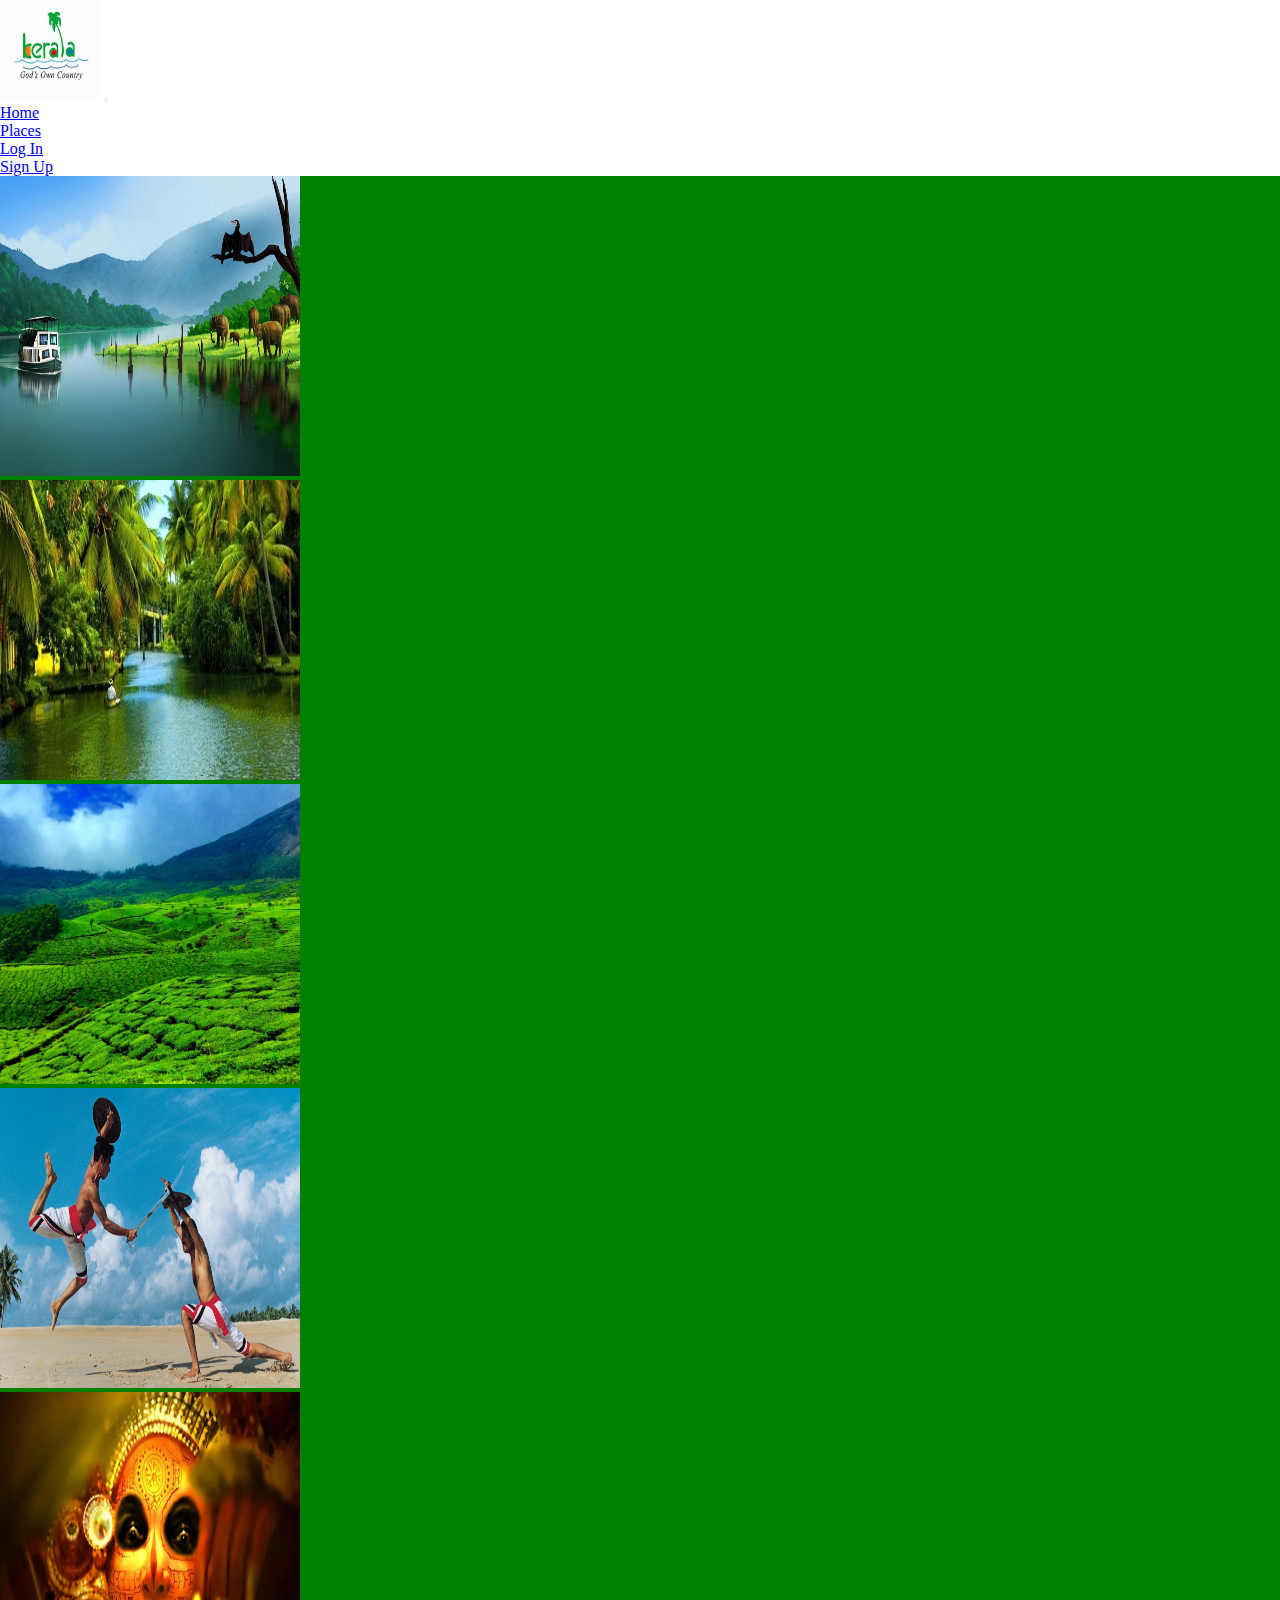
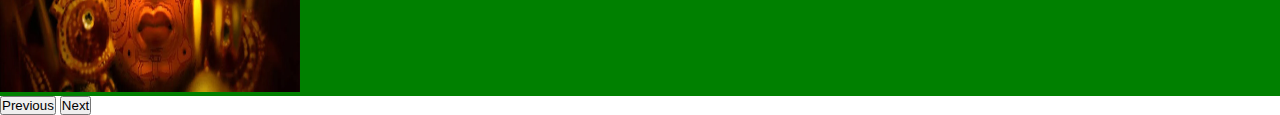
<file: index.html>
<!DOCTYPE html>
<html lang="en">
<head>
    <meta charset="UTF-8">
    <meta http-equiv="X-UA-Compatible" content="IE=edge">
    <meta name="viewport" content="width=device-width, initial-scale=1.0">
    <title>KERALA TOURISM</title>
    <link href="./style.css" rel="stylesheet">
    <link href="https://cdn.jsdelivr.net/npm/bootstrap@5.2.2/dist/css/bootstrap.min.css" rel="stylesheet" integrity="sha384-Zenh87qX5JnK2Jl0vWa8Ck2rdkQ2Bzep5IDxbcnCeuOxjzrPF/et3URy9Bv1WTRi" crossorigin="anonymous">
<script src="https://cdn.jsdelivr.net/npm/bootstrap@5.2.2/dist/js/bootstrap.bundle.min.js" integrity="sha384-OERcA2EqjJCMA+/3y+gxIOqMEjwtxJY7qPCqsdltbNJuaOe923+mo//f6V8Qbsw3" crossorigin="anonymous"></script>
</head>
<body>
    <head>
      <nav class="navbar navbar-expand-lg bg-success">
        <div class="container-fluid">
          <img style="width: 100px;height:100px;" src="./KERALA TOURISMIMAGES/logo1.jpg" alt="Logo" width="2" height="2" class="d-inline-block align-text-top">
          <button class="navbar-toggler" type="button" data-bs-toggle="collapse" data-bs-target="#navbarSupportedContent" aria-controls="navbarSupportedContent" aria-expanded="false" aria-label="Toggle navigation">
            <span class="navbar-toggler-icon"></span>
          </button>
          <div class="collapse navbar-collapse" id="navbarSupportedContent">
            <ul class="navbar-nav me-auto mb-2 mb-lg-0">
              <li class="nav-item">
                <a class="nav-link active" aria-current="page" href="#">Home</a>
              </li>
              <li class="nav-item">
                <a class="nav-link " href="home.html">Places</a>
               
              </li>
              <li class="nav-item ">
               
                <a class="nav-link" href="signin.html">Log In</a>

              </li>
              <li class="nav-item">
                <a class="nav-link " href="signup.html" role="button"  aria-expanded="false">
                  Sign Up
                </a>
              </li>
            </ul>
            
          </div>
        </div>
      </nav>
    </head>
    <!--carousel-->
  
    
    <div id="carouselExampleFade" class="carousel slide carousel-fade" data-bs-ride="carousel">
      <div class="carousel-inner">
        <div class="carousel-item active">
          <img src="./KERALA TOURISMIMAGES/background.jpg" class="d-block w-100 h-100" alt="...">
        </div>
        <div class="carousel-item">
          <img src="./KERALA TOURISMIMAGES/home page 1.jpg" class="d-block w-100 h-100" alt="...">
        </div>
        <div class="carousel-item">
          <img src="./KERALA TOURISMIMAGES/img2.webp" class="d-block w-100 h-100" alt="...">
        </div>
        <div class="carousel-item">
          <img src="./KERALA TOURISMIMAGES/kalari.jpg" class="d-block w-100 h-100" alt="...">
        </div>
        <div class="carousel-item">
          <img src="./KERALA TOURISMIMAGES/theyyam.webp" class="d-block w-100 h-100" alt="...">
        </div>
      </div>
      <button class="carousel-control-prev" type="button" data-bs-target="#carouselExampleFade" data-bs-slide="prev">
        <span class="carousel-control-prev-icon" aria-hidden="true"></span>
        <span class="visually-hidden">Previous</span>
      </button>
      <button class="carousel-control-next" type="button" data-bs-target="#carouselExampleFade" data-bs-slide="next">
        <span class="carousel-control-next-icon" aria-hidden="true"></span>
        <span class="visually-hidden">Next</span>
      </button>
      </div>
   
    
</body>
</html>
</file>
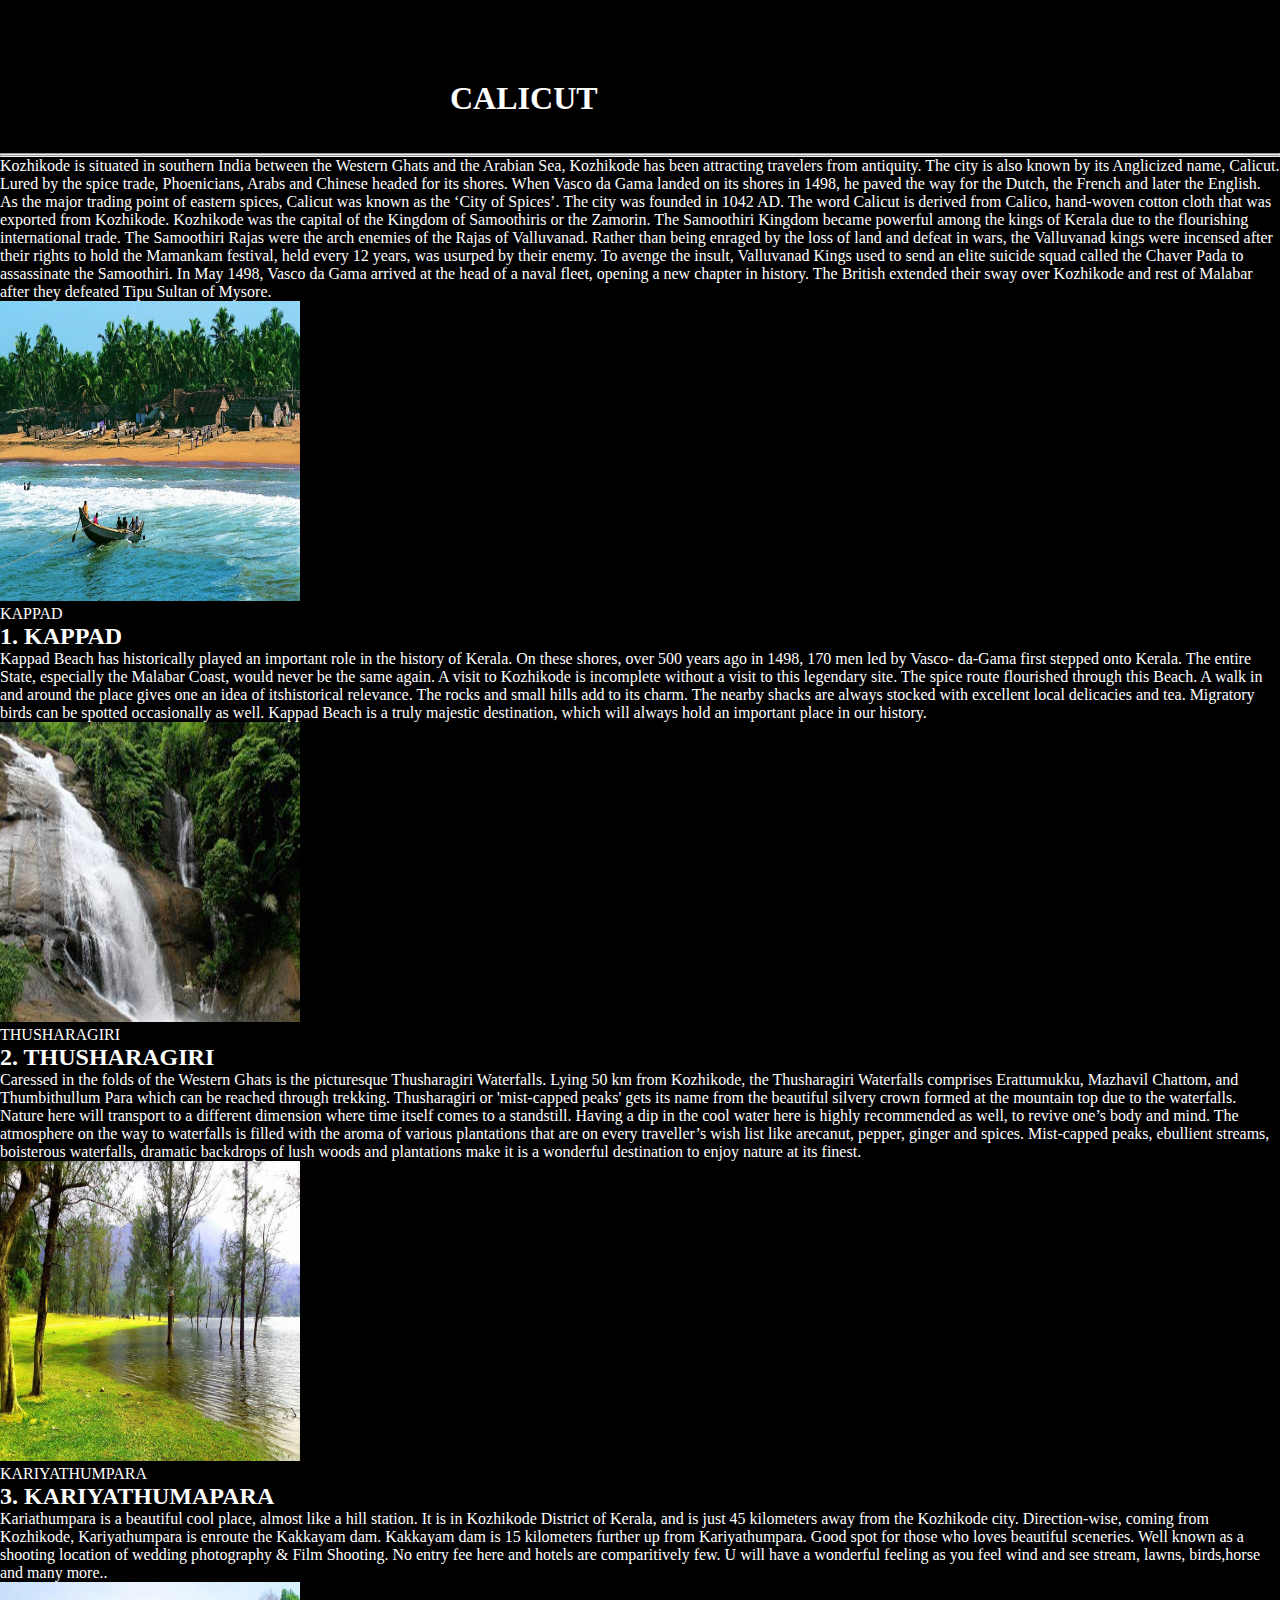
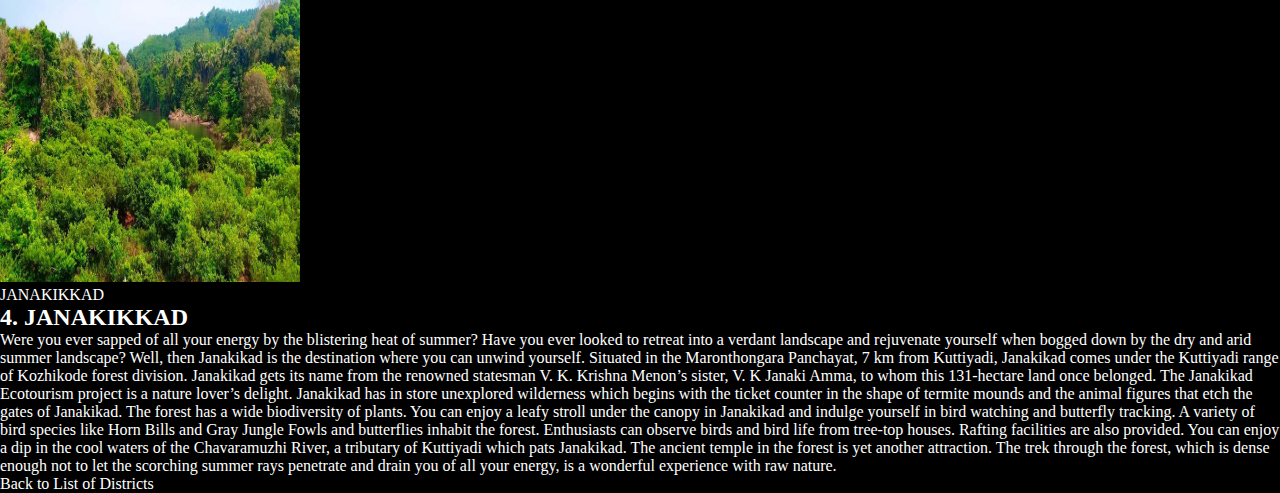
<file: cal.html>
<!DOCTYPE html>
<html lang="en">
<head>
    <meta charset="UTF-8">
    <meta http-equiv="X-UA-Compatible" content="IE=edge">
    <meta name="viewport" content="width=device-width, initial-scale=1.0">
    <title>KOZHIKODE</title>
    <link href="./style.css" rel="stylesheet">
    <link href="https://cdn.jsdelivr.net/npm/bootstrap@5.2.2/dist/css/bootstrap.min.css" rel="stylesheet" integrity="sha384-Zenh87qX5JnK2Jl0vWa8Ck2rdkQ2Bzep5IDxbcnCeuOxjzrPF/et3URy9Bv1WTRi" crossorigin="anonymous">
<script src="https://cdn.jsdelivr.net/npm/bootstrap@5.2.2/dist/js/bootstrap.bundle.min.js" integrity="sha384-OERcA2EqjJCMA+/3y+gxIOqMEjwtxJY7qPCqsdltbNJuaOe923+mo//f6V8Qbsw3" crossorigin="anonymous"></script>

</head>
<body id="calicut">
    <header>
        <h1 class="way-header">CALICUT</h1>
        <br>
        <br>
        <hr><hr>
        <p class="para-way">Kozhikode is situated in southern India between the Western Ghats and the Arabian Sea, Kozhikode has been attracting travelers from antiquity. The city is also known by its Anglicized name, Calicut.

            Lured by the spice trade, Phoenicians, Arabs and Chinese headed for its shores. When Vasco da Gama landed on its shores in 1498, he paved the way for the Dutch, the French and later the English. As the major trading point of eastern spices, Calicut was known as the ‘City of Spices’.
            
            The city was founded in 1042 AD. The word Calicut is derived from Calico, hand-woven cotton cloth that was exported from Kozhikode. Kozhikode was the capital of the Kingdom of Samoothiris or the Zamorin. The Samoothiri Kingdom became powerful among the kings of Kerala due to the flourishing international trade. The Samoothiri Rajas were the arch enemies of the Rajas of Valluvanad. Rather than being enraged by the loss of land and defeat in wars, the Valluvanad kings were incensed after their rights to hold the Mamankam festival, held every 12 years, was usurped by their enemy.
            
            To avenge the insult, Valluvanad Kings used to send an elite suicide squad called the Chaver Pada to assassinate the Samoothiri. In May 1498, Vasco da Gama arrived at the head of a naval fleet, opening a new chapter in history. The British extended their sway over Kozhikode and rest of Malabar after they defeated Tipu Sultan of Mysore.</p>
    </header>
    <div class="container">
        <div class="row">
            <div class="col-md-6 col-lg-6">
                <img src="./kozhikode/kappad.jpg">
                <p style="color:white">KAPPAD</p>
            </div>
            <div class="col-md-6 col-lg-6">
                <h2 style="color:white;">1. KAPPAD</h2>
                <p style="color:white;">Kappad Beach has historically played an important role in the history of Kerala. On these shores, over 500 years ago in 1498, 170 men led by Vasco- da-Gama first stepped onto Kerala. The entire State, especially the Malabar Coast, would never be the same again.

                    A visit to Kozhikode is incomplete without a visit to this legendary site. The spice route flourished through this Beach. A walk in and around the place gives one an idea of itshistorical relevance. The rocks and small hills add to its charm. The nearby shacks are always stocked with excellent local delicacies and tea. Migratory birds can be spotted occasionally as well. Kappad Beach is a truly majestic destination, which will always hold an important place in our history.</p>
            </div>
            <div class="row">
                <div class="col-md-6 col-lg-6">
                    <img src="./kozhikode/thusharagiri.jpg">
                    <p style="color:white">THUSHARAGIRI</p>
                </div>
                <div class="col-md-6 col-lg-6">
                    <h2 style="color:white;">2. THUSHARAGIRI</h2>
                    <p style="color:white;">Caressed in the folds of the Western Ghats is the picturesque Thusharagiri Waterfalls. Lying 50 km from Kozhikode, the Thusharagiri Waterfalls comprises Erattumukku, Mazhavil Chattom, and Thumbithullum Para which can be reached through trekking. Thusharagiri or 'mist-capped peaks' gets its name from the beautiful silvery crown formed at the mountain top due to the waterfalls. Nature here will transport to a different dimension where time itself comes to a standstill.

                        Having a dip in the cool water here is highly recommended as well, to revive one’s body and mind. The atmosphere on the way to waterfalls is filled with the aroma of various plantations that are on every traveller’s wish list like arecanut, pepper, ginger and spices.
                        
                        Mist-capped peaks, ebullient streams, boisterous waterfalls, dramatic backdrops of lush woods and plantations make it is a wonderful destination to enjoy nature at its finest.</p>
                </div>
                <div class="row">
                    <div class="col-md-6 col-lg-6">
                        <img src="./kozhikode/kariyathumpara.jpg">
                        <p style="color:white">KARIYATHUMPARA</p>
                    </div>
                    <div class="col-md-6 col-lg-6">
                        <h2 style="color:white;">3. KARIYATHUMAPARA</h2>
                        <p style="color:white;">Kariathumpara is a beautiful cool place, almost like a hill station. It is in Kozhikode District of Kerala, and is just 45 kilometers away from the Kozhikode city. Direction-wise, coming from Kozhikode, Kariyathumpara is enroute the Kakkayam dam. Kakkayam dam is 15 kilometers further up from Kariyathumpara. Good spot for those who loves beautiful sceneries. Well known as a shooting location of wedding photography & Film Shooting. No entry fee here and hotels are comparitively few. U will have a wonderful feeling as you feel wind and see stream, lawns, birds,horse and many more..</p>
                    </div>
                    <div class="row">
                        <div class="col-md-6 col-lg-6">
                            <img src="./kozhikode/janakikkad.jpg">
                            <p style="color:white">JANAKIKKAD</p>
                        </div>
                        <div class="col-md-6 col-lg-6">
                            <h2 style="color:white;">4. JANAKIKKAD</h2>
                            <p style="color:white;">Were you ever sapped of all your energy by the blistering heat of summer? Have you ever looked to retreat into a verdant landscape and rejuvenate yourself when bogged down by the dry and arid summer landscape? Well, then Janakikad is the destination where you can unwind yourself. Situated in the Maronthongara Panchayat, 7 km from Kuttiyadi, Janakikad comes under the Kuttiyadi range of Kozhikode forest division. Janakikad gets its name from the renowned statesman V. K. Krishna Menon’s sister, V. K Janaki Amma, to whom this 131-hectare land once belonged. 

                                The Janakikad Ecotourism project is a nature lover’s delight. Janakikad has in store unexplored wilderness which begins with the ticket counter in the shape of termite mounds and the animal figures that etch the gates of Janakikad. The forest has a wide biodiversity of plants. You can enjoy a leafy stroll under the canopy in Janakikad and indulge yourself in bird watching and butterfly tracking. A variety of bird species like Horn Bills and Gray Jungle Fowls and butterflies inhabit the forest.  Enthusiasts can observe birds and bird life from tree-top houses. Rafting facilities are also provided. 
                                
                                You can enjoy a dip in the cool waters of the Chavaramuzhi River, a tributary of Kuttiyadi which pats Janakikad. The ancient temple in the forest is yet another attraction. The trek through the forest, which is dense enough not to let the scorching summer rays penetrate and drain you of all your energy, is a wonderful experience with raw nature. </p>
                            </div>                              </div>
                        
                            <footer>
                                <a style="text-decoration: none;color: white;"href="home.html">Back to List of Districts</a>
                                </footer>
                                
</html>
</file>
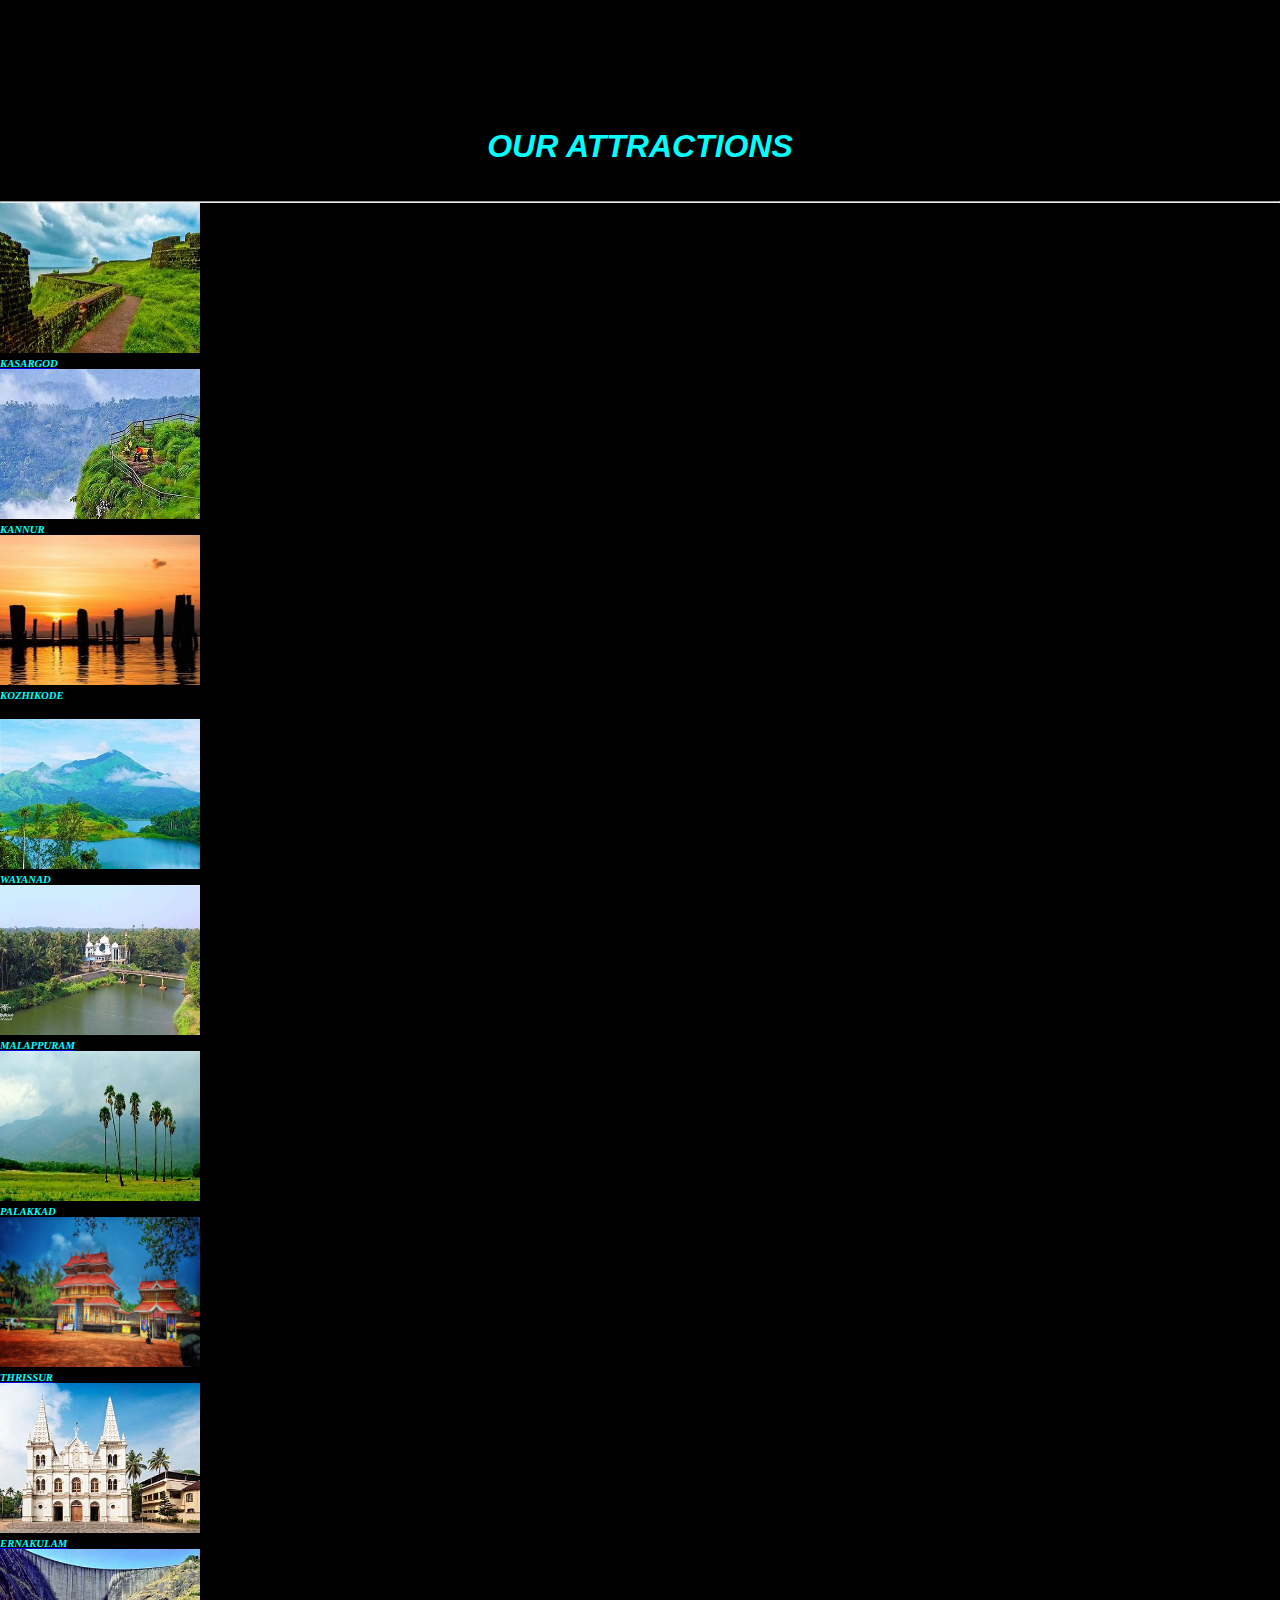
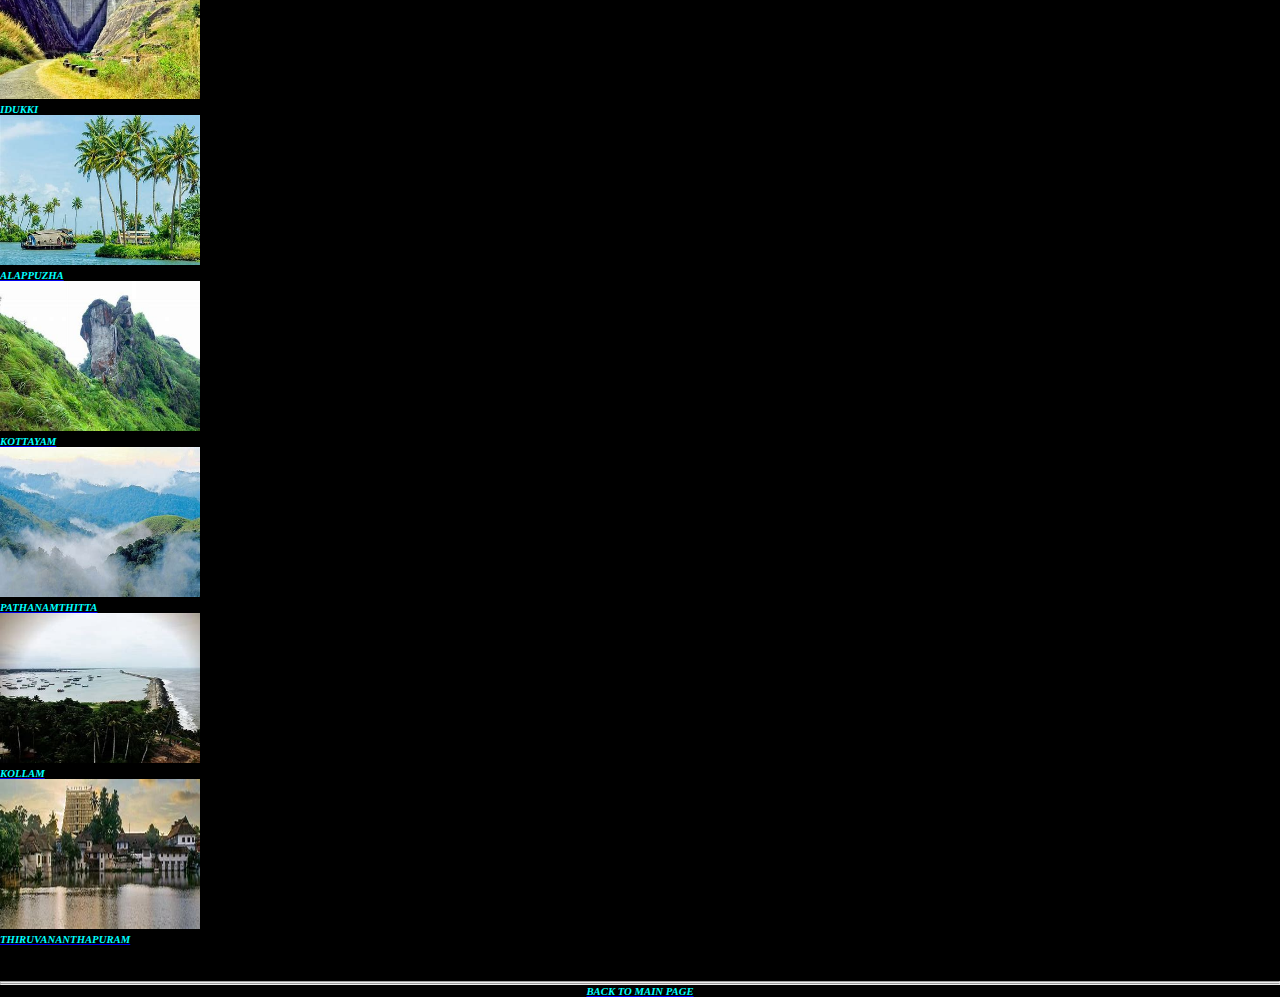
<file: home.html>
<!DOCTYPE html>
<html lang="en">
<head>
    <meta charset="UTF-8">
    <meta http-equiv="X-UA-Compatible" content="IE=edge">
    <meta name="viewport" content="width=device-width, initial-scale=1.0">
    <title>HOME</title>
    <link href="./style.css" rel="stylesheet">
    <link href="https://cdn.jsdelivr.net/npm/bootstrap@5.2.2/dist/css/bootstrap.min.css" rel="stylesheet" integrity="sha384-Zenh87qX5JnK2Jl0vWa8Ck2rdkQ2Bzep5IDxbcnCeuOxjzrPF/et3URy9Bv1WTRi" crossorigin="anonymous">
<script src="https://cdn.jsdelivr.net/npm/bootstrap@5.2.2/dist/js/bootstrap.bundle.min.js" integrity="sha384-OERcA2EqjJCMA+/3y+gxIOqMEjwtxJY7qPCqsdltbNJuaOe923+mo//f6V8Qbsw3" crossorigin="anonymous"></script>

</head>
<body id="home">
    <header>
        <h1 class="list">OUR ATTRACTIONS </h1>
        <br>
        <br>
        <hr>
    </header>
    <div class="container">
        <div class="row">
            <div class="col-md-4 col-lg-3">
                <img class="dist" src="./KERALA TOURISMIMAGES/kasargod.jpg">
               <a href="#"><h6>KASARGOD</h6></a>
            </div>
            <div class="col-md-4 col-lg-3">
                <img class="dist" src="./KERALA TOURISMIMAGES/kannurl.jpg">
               <a style="color: black;text-decoration: none;"href="kannur.html"><h6>KANNUR</h6></a> 
            </div>
            <div class="col-md-4 col-lg-3">
                <img class="dist" src="./KERALA TOURISMIMAGES/Rkozhikode.jpg">
                <a style="color: black;text-decoration: none;"href="cal.html"><h6>KOZHIKODE</h6></a>>
            </div>
            <div class="col-md-4 col-lg-3">
                <img class="dist" src="./KERALA TOURISMIMAGES/wayanadl.jpg">
               <a style="color: black;text-decoration: none;"href="wayanad.html"><h6>WAYANAD</h6></a> 
            </div>
                

        </div>
        <div class="row">
            <div class="col-md-4 col-lg-3">
                <img class="dist" src="./KERALA TOURISMIMAGES/malappuram.jpg">
                <a href="#"><h6>MALAPPURAM</h6></a>
            </div>
            <div class="col-md-4 col-lg-3">
                <img  class="dist"src="./KERALA TOURISMIMAGES/palakkadl.jpg">
                <a style="color: black;text-decoration: none;"href="palakkad.html"><h6>PALAKKAD</h6></a>
            </div>
            <div class="col-md-4 col-lg-3">
                <img  class="dist"src="./KERALA TOURISMIMAGES/thrissur.jpg">
                <<a href="#"><h6>THRISSUR</h6></a>
            </div>
            <div class="col-md-4 col-lg-3">
                <img class="dist"src="./KERALA TOURISMIMAGES/ernakulam.jpg">
                <a href="#"><h6>ERNAKULAM</h6></a>
            </div>
                

        </div>
        <div class="row">
            <div class="col-md-4 col-lg-3">
                <img  class="dist" src="./KERALA TOURISMIMAGES/idukki.jpg">
                <a style="color: black;text-decoration: none;"href ="idukki.html"><h6>IDUKKI</h6></a>
            </div>
            <div class="col-md-4 col-lg-3">
                <img class="dist" src="./alappuzha.jpg">
                <a href="#"><h6>ALAPPUZHA</h6></a>
            </div>
            <div class="col-md-4 col-lg-3">
                <img class="dist" src="./KERALA TOURISMIMAGES/kottayam.jpg">
                <a href="#"><h6>KOTTAYAM</h6></a>
            </div>
            <div class="col-md-4 col-lg-3">
                <img class="dist" src="./KERALA TOURISMIMAGES/pathanamthitta.jpg">
                <a href="#"><h6>PATHANAMTHITTA</h6></a>
            </div>
                

        </div>
        <div class="row">
            <div class="col-md-4 col-lg-3">
                <img class="dist" src="./KERALA TOURISMIMAGES/kollam.jpg">
                <a href="#"><h6>KOLLAM</h6></a>
            </div>
            <div class="col-md-4 col-lg-3">
                <img class="dist" src="./KERALA TOURISMIMAGES/tvm.jpg">
                <a href="#"><h6>THIRUVANANTHAPURAM</h6></a>
            </div>

        </div>
    </div>
    <br><br>
    <hr><hr>

    <footer>
<a href="index.html"><h6 style="text-align:center">BACK TO MAIN PAGE</h6></a>
    </footer>
</body>
</html>
</file>
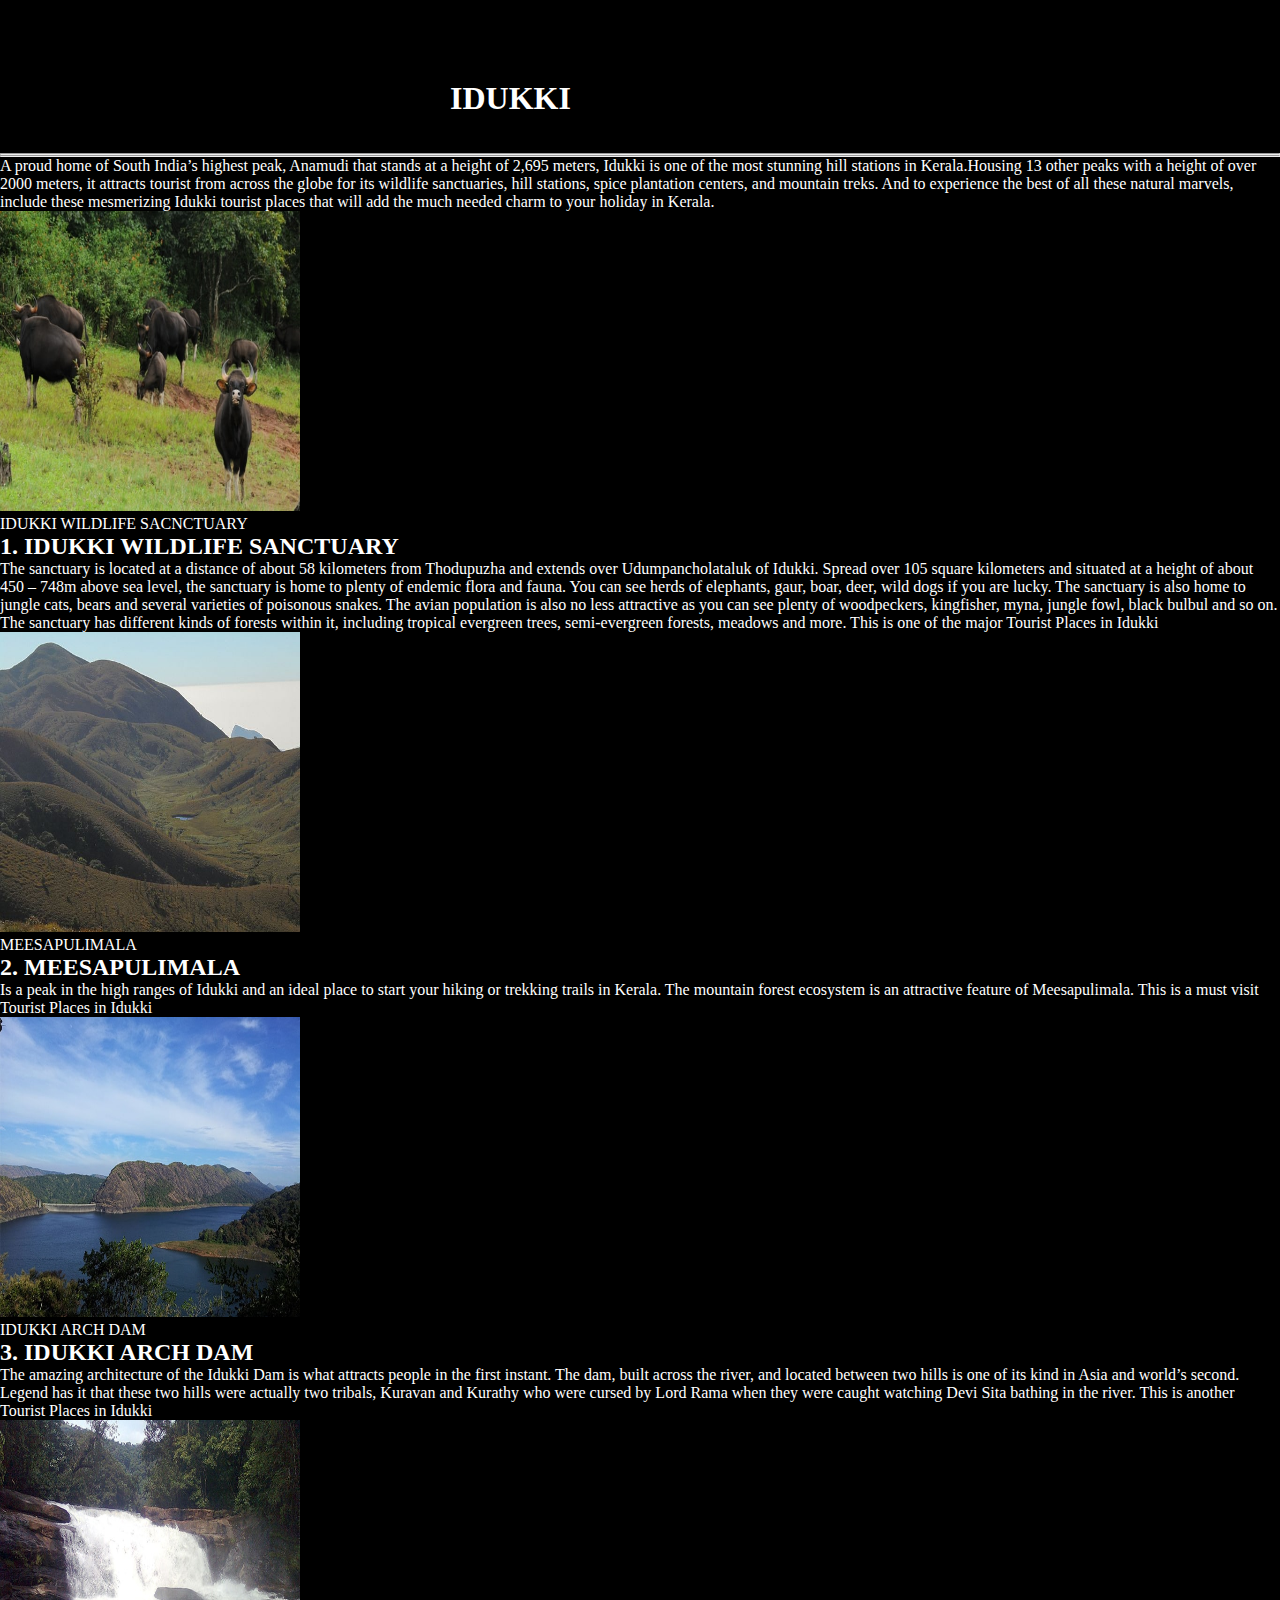
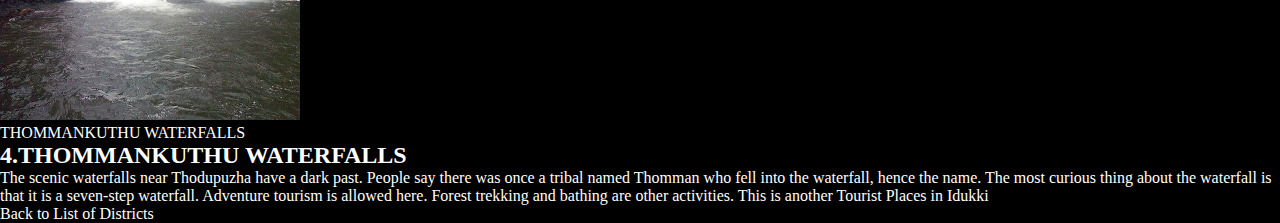
<file: idukki.html>
<!DOCTYPE html>
<html lang="en">
<head>
    <meta charset="UTF-8">
    <meta http-equiv="X-UA-Compatible" content="IE=edge">
    <meta name="viewport" content="width=device-width, initial-scale=1.0">
    <title>IDUKKI</title>
    <link href="./style.css" rel="stylesheet">
    <link href="https://cdn.jsdelivr.net/npm/bootstrap@5.2.2/dist/css/bootstrap.min.css" rel="stylesheet" integrity="sha384-Zenh87qX5JnK2Jl0vWa8Ck2rdkQ2Bzep5IDxbcnCeuOxjzrPF/et3URy9Bv1WTRi" crossorigin="anonymous">
<script src="https://cdn.jsdelivr.net/npm/bootstrap@5.2.2/dist/js/bootstrap.bundle.min.js" integrity="sha384-OERcA2EqjJCMA+/3y+gxIOqMEjwtxJY7qPCqsdltbNJuaOe923+mo//f6V8Qbsw3" crossorigin="anonymous"></script>

</head>
    <body id="idukki">
       
</body>
<body id="idukki">
    <header>
        <h1 class="way-header">IDUKKI</h1>
        <br>
        <br>
        <hr><hr>
    <p class="para-way">A proud home of South India’s highest peak, Anamudi that stands at a height of 2,695 meters, Idukki is one of the most stunning hill stations in Kerala.Housing 13 other peaks with a height of over 2000 meters, it attracts tourist from across the globe for its wildlife sanctuaries, hill stations, spice plantation centers, and mountain treks. And to experience the best of all these natural marvels, include these mesmerizing Idukki tourist places that will add the much needed charm to your holiday in Kerala.</p>
        </header>
        <div class="container">
            <div class="row">
                <div class="col-md-6 col-lg-6">
                    <img src="./IDUKKI/idukki-wildlife-sanctuary.jpg">
                    <p style="color:white">IDUKKI WILDLIFE SACNCTUARY</p>
                </div>
                <div class="col-md-6 col-lg-6">
                    <h2 style="color:white;">1. IDUKKI WILDLIFE SANCTUARY</h2>
                    <p style="color:white;">The sanctuary is located at a distance of about 58 kilometers from Thodupuzha and extends over Udumpancholataluk of Idukki. Spread over 105 square kilometers and situated at a height of about 450 – 748m above sea level, the sanctuary is home to plenty of endemic flora and fauna.

                        You can see herds of elephants, gaur, boar, deer, wild dogs if you are lucky. The sanctuary is also home to jungle cats, bears and several varieties of poisonous snakes. The avian population is also no less attractive as you can see plenty of woodpeckers, kingfisher, myna, jungle fowl, black bulbul and so on.
                        
                        The sanctuary has different kinds of forests within it, including tropical evergreen trees, semi-evergreen forests, meadows and more. This is one of the major Tourist Places in Idukki</p></div>
                <div class="row">
                    <div class="col-md-6 col-lg-6">
                        <img src="../IDUKKI/Meesapulimala.jpg">
                        <p style="color:white">MEESAPULIMALA</p>
                    </div>
                    <div class="col-md-6 col-lg-6">
                        <h2 style="color:white;">2. MEESAPULIMALA</h2>
                        <p style="color:white;">Is a peak in the high ranges of Idukki and an ideal place to start your hiking or trekking trails in Kerala. The mountain forest ecosystem is an attractive feature of Meesapulimala. This is a must visit Tourist Places in Idukki
                        </p>
                    </div>
                    <div class="row">
                        <div class="col-md-6 col-lg-6">
                            <img src="./IDUKKI/Idukki-arch-Dam-view.jpg">
                            <p style="color:white">IDUKKI ARCH DAM</p>
                        </div>
                        <div class="col-md-6 col-lg-6">
                            <h2 style="color:white;">3. IDUKKI ARCH DAM</h2>
                            <p style="color:white;">The amazing architecture of the Idukki Dam is what attracts people in the first instant. The dam, built across the river, and located between two hills is one of its kind in Asia and world’s second.

                                Legend has it that these two hills were actually two tribals, Kuravan and Kurathy who were cursed by Lord Rama when they were caught watching Devi Sita bathing in the river. This is another Tourist Places in Idukki
                            </p>
                        </div>
                        <div class="row">
                            <div class="col-md-6 col-lg-6">
                                <img src="./IDUKKI/Thommankuthu-waterfalls.jpg">
                                <p style="color:white">THOMMANKUTHU WATERFALLS</p>
                            </div>
                            <div class="col-md-6 col-lg-6">
                                <h2 style="color:white;">4.THOMMANKUTHU WATERFALLS</h2>
                                <p style="color:white;">The scenic waterfalls near Thodupuzha have a dark past. People say there was once a tribal named Thomman who fell into the waterfall, hence the name. The most curious thing about the waterfall is that it is a seven-step waterfall. Adventure tourism is allowed here. Forest trekking and bathing are other activities. This is another Tourist Places in Idukki</p></div>
            </div>
            <footer>
                <a style="text-decoration: none;color: white;"href="home.html">Back to List of Districts</a>
                </footer>
        
</body>
</html>
</file>
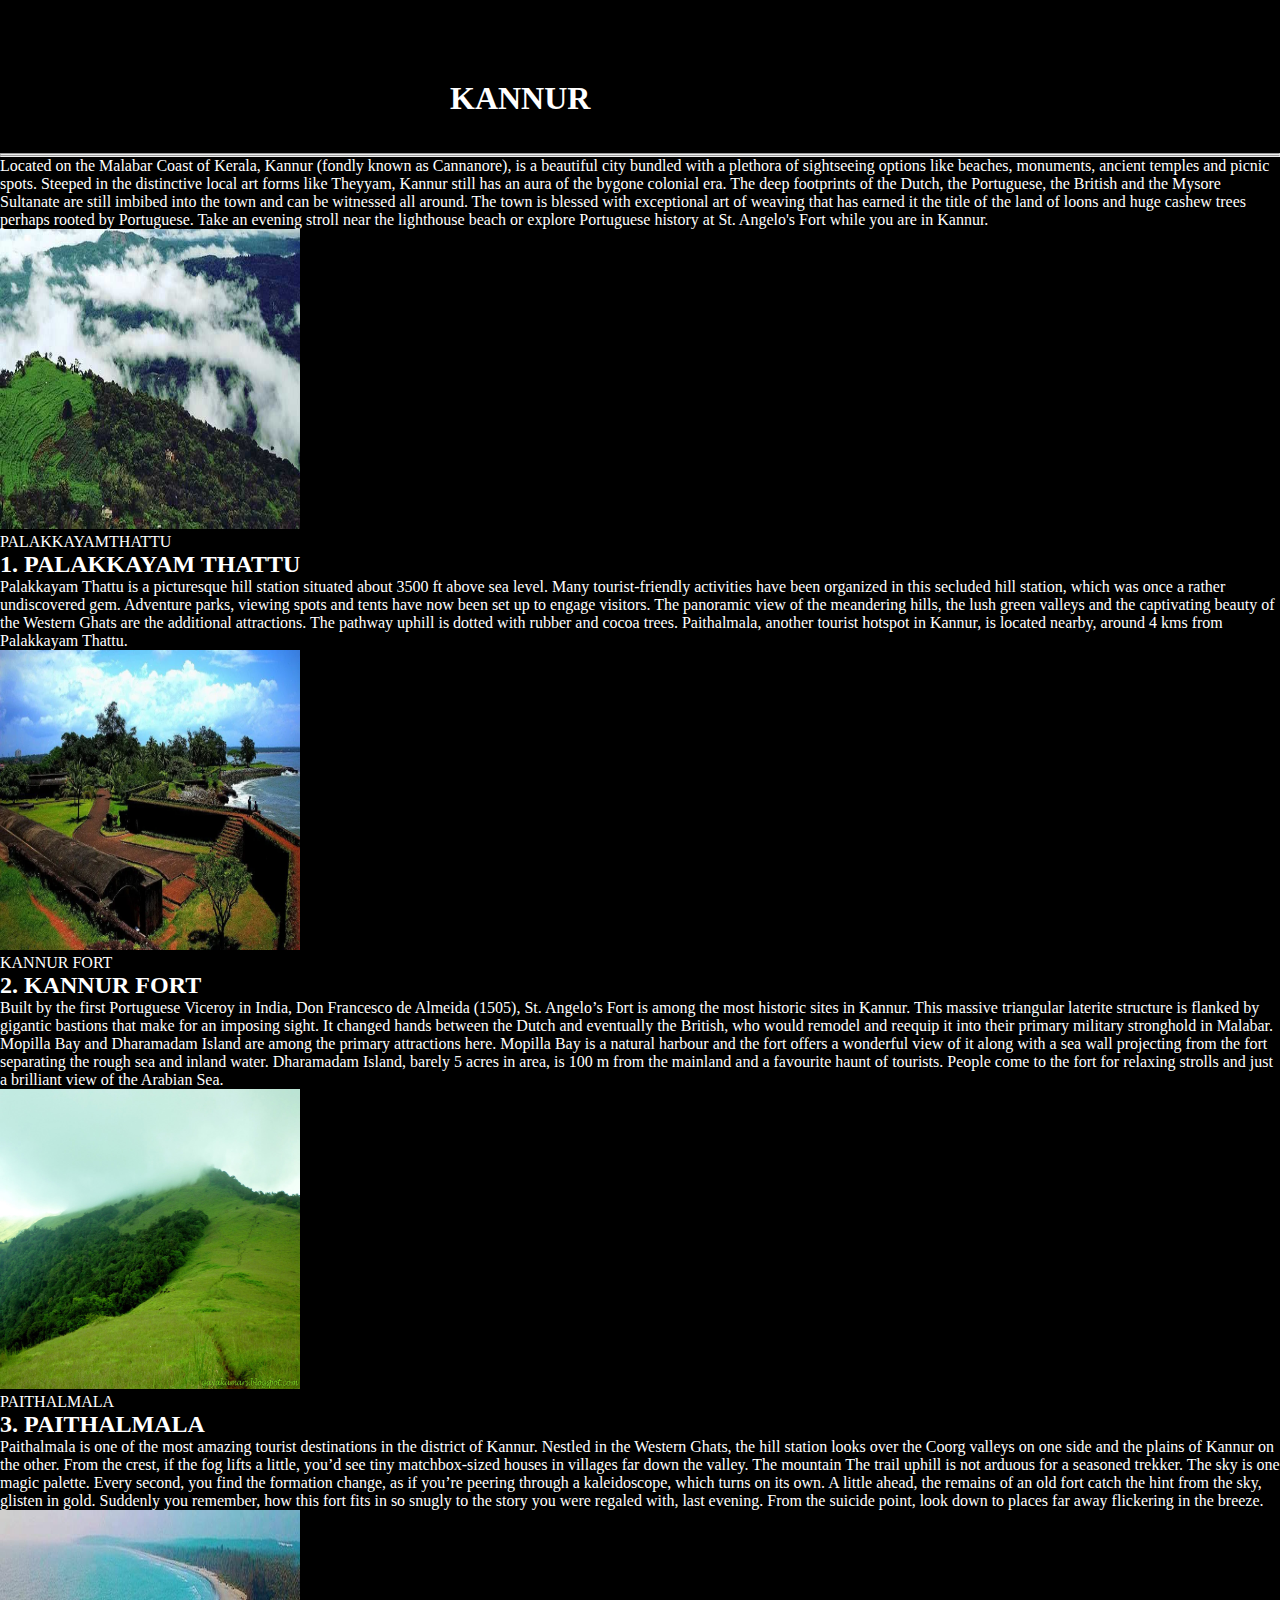
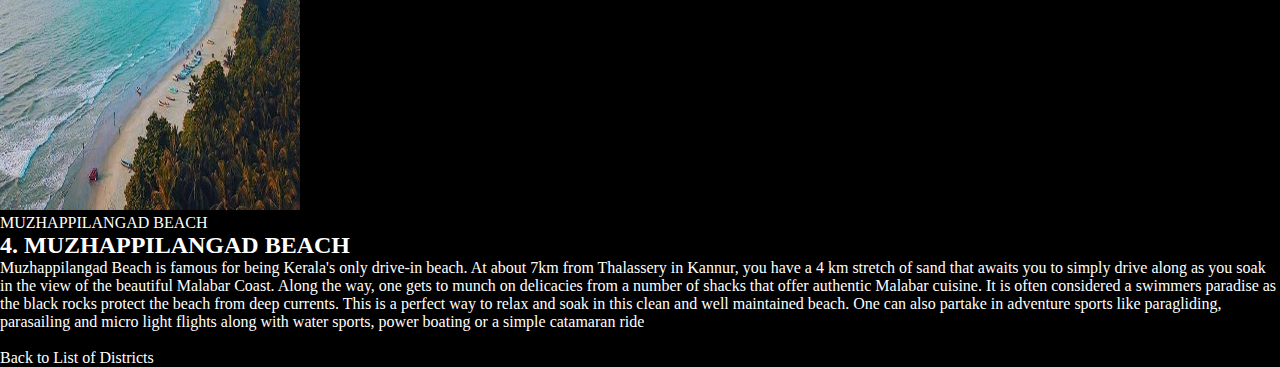
<file: kannur.html>
<!DOCTYPE html>
<html lang="en">
<head>
    <meta charset="UTF-8">
    <meta http-equiv="X-UA-Compatible" content="IE=edge">
    <meta name="viewport" content="width=device-width, initial-scale=1.0">
    <title>KANNUR</title>
    <link href="./style.css" rel="stylesheet">
    <link href="https://cdn.jsdelivr.net/npm/bootstrap@5.2.2/dist/css/bootstrap.min.css" rel="stylesheet" integrity="sha384-Zenh87qX5JnK2Jl0vWa8Ck2rdkQ2Bzep5IDxbcnCeuOxjzrPF/et3URy9Bv1WTRi" crossorigin="anonymous">
<script src="https://cdn.jsdelivr.net/npm/bootstrap@5.2.2/dist/js/bootstrap.bundle.min.js" integrity="sha384-OERcA2EqjJCMA+/3y+gxIOqMEjwtxJY7qPCqsdltbNJuaOe923+mo//f6V8Qbsw3" crossorigin="anonymous"></script>

</head>
<body id="kannur">
    <header>
        <h1 class="way-header">KANNUR</h1>
        <br>
        <br>
        <hr><hr>
        <p class="para-way">Located on the Malabar Coast of Kerala, Kannur (fondly known as Cannanore), is a beautiful city bundled with a plethora of sightseeing options like beaches, monuments, ancient temples and picnic spots.

            Steeped in the distinctive local art forms like Theyyam, Kannur still has an aura of the bygone colonial era. The deep footprints of the Dutch, the Portuguese, the British and the Mysore Sultanate are still imbibed into the town and can be witnessed all around. The town is blessed with exceptional art of weaving that has earned it the title of the land of loons and huge cashew trees perhaps rooted by Portuguese. Take an evening stroll near the lighthouse beach or explore Portuguese history at St. Angelo's Fort while you are in Kannur.</p>
            </header>
    
<div class="container">
    <div class="row">
        <div class="col-md-6 col-lg-6">
            <img src="./kannur/palakkayam.jpg">
            <p style="color:white">PALAKKAYAMTHATTU</p>
        </div>
        <div class="col-md-6 col-lg-6">
            <h2 style="color:white;">1. PALAKKAYAM THATTU</h2>
            <p style="color:white;">Palakkayam Thattu is a picturesque hill station situated about 3500 ft above sea level. Many tourist-friendly activities have been organized in this secluded hill station, which was once a rather undiscovered gem. Adventure parks, viewing spots and tents have now been set up to engage visitors.

                The panoramic view of the meandering hills, the lush green valleys and the captivating beauty of the Western Ghats are the additional attractions. The pathway uphill is dotted with rubber and cocoa trees.
                
                Paithalmala, another tourist hotspot in Kannur, is located nearby, around 4 kms from Palakkayam Thattu.</p>
        </div>
        <div class="row">
            <div class="col-md-6 col-lg-6">
                <img src="./kannur/KANNUR-FORT.webp">
                <p style="color:white">KANNUR FORT</p>
            </div>
            <div class="col-md-6 col-lg-6">
                <h2 style="color:white;">2. KANNUR FORT</h2>
                <p style="color:white;">Built by the first Portuguese Viceroy in India, Don Francesco de Almeida (1505), St. Angelo’s Fort is among the most historic sites in Kannur. This massive triangular laterite structure is flanked by gigantic bastions that make for an imposing sight. It changed hands between the Dutch and eventually the British, who would remodel and reequip it into their primary military stronghold in Malabar.

                    Mopilla Bay and Dharamadam Island are among the primary attractions here. Mopilla Bay is a natural harbour and the fort offers a wonderful view of it along with a sea wall projecting from the fort separating the rough sea and inland water.  Dharamadam Island, barely 5 acres in area, is 100 m from the mainland and a favourite haunt of tourists. People come to the fort for relaxing strolls and just a brilliant view of the Arabian Sea.</p>
            </div>
            <div class="row">
                <div class="col-md-6 col-lg-6">
                    <img src="./kannur/paithalmala.jpg">
                    <p style="color:white">PAITHALMALA</p>
                </div>
                <div class="col-md-6 col-lg-6">
                    <h2 style="color:white;">3. PAITHALMALA</h2>
                    <p style="color:white;">Paithalmala is one of the most amazing tourist destinations in the district of Kannur. Nestled in the Western Ghats, the hill station looks over the Coorg valleys on one side and the plains of Kannur on the other. From the crest, if the fog lifts a little, you’d see tiny matchbox-sized houses in villages far down the valley.

                        The mountain
                        
                        The trail uphill is not arduous for a seasoned trekker. The sky is one magic palette. Every second, you find the formation change, as if you’re peering through a kaleidoscope, which turns on its own. A little ahead, the remains of an old fort catch the hint from the sky, glisten in gold. Suddenly you remember, how this fort fits in so snugly to the story you were regaled with, last evening. From the suicide point, look down to places far away flickering in the breeze.
                        
                        </p>
                </div>
                <div class="row">
                    <div class="col-md-6 col-lg-6">
                        <img src="./kannur/muzhappilangad.jpg">
                        <p style="color:white">MUZHAPPILANGAD BEACH</p>
                    </div>
                    <div class="col-md-6 col-lg-6">
                        <h2 style="color:white;">4. MUZHAPPILANGAD BEACH</h2>
                        <p style="color:white;">Muzhappilangad Beach is famous for being Kerala's only drive-in beach. At about 7km from Thalassery in Kannur, you have a 4 km stretch of sand that awaits you to simply drive along as you soak in the view of the beautiful Malabar Coast. Along the way, one gets to munch on delicacies from a number of shacks that offer authentic Malabar cuisine. It is often considered a swimmers paradise as the black rocks protect the beach from deep currents. This is a perfect way to relax and soak in this clean and well maintained beach. One can also partake in adventure sports like paragliding, parasailing and micro light flights along with water sports, power boating or a simple catamaran ride
                            </p>
                    </div>
    </div>
    <br>
    <footer>
    <a style="text-decoration: none;color: white;"href="home.html">Back to List of Districts</a>
    </footer>
</body>
</html>
</file>
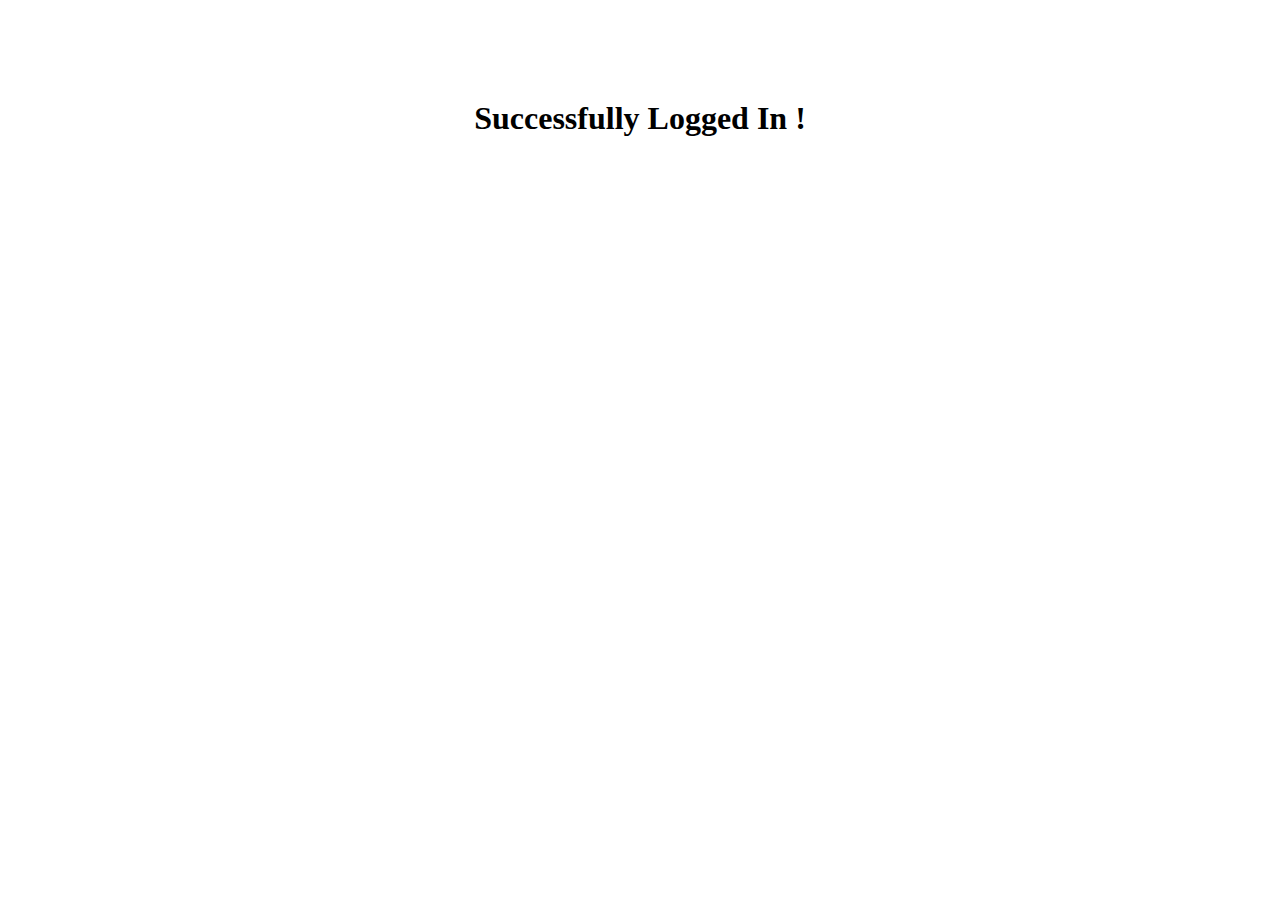
<file: loggedin.html>
<!DOCTYPE html>
<html lang="en">
<head>
    <meta charset="UTF-8">
    <meta http-equiv="X-UA-Compatible" content="IE=edge">
    <meta name="viewport" content="width=device-width, initial-scale=1.0">
    <title>Login Successful</title>
</head>
<body>
    <h1 style="text-align: center; margin: 100px;">Successfully Logged In !</h1>
</body>
</html>
</file>
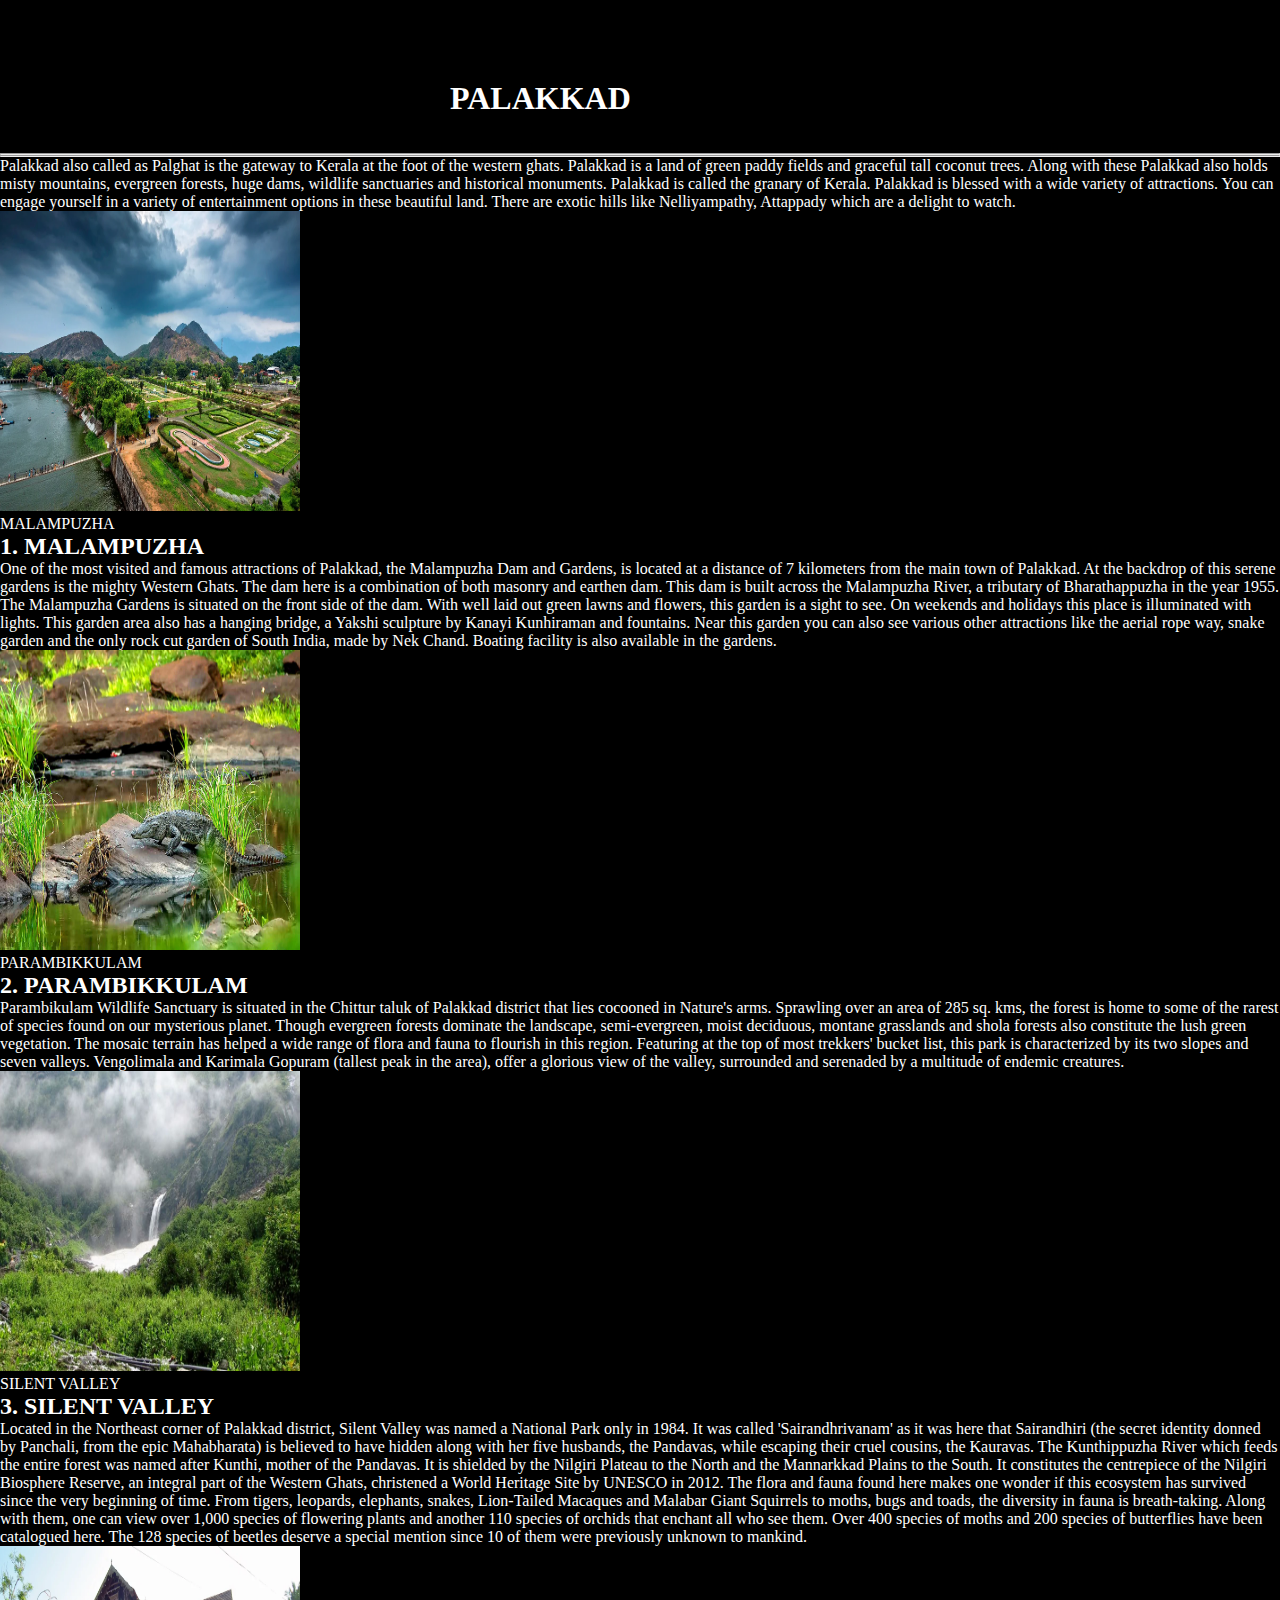
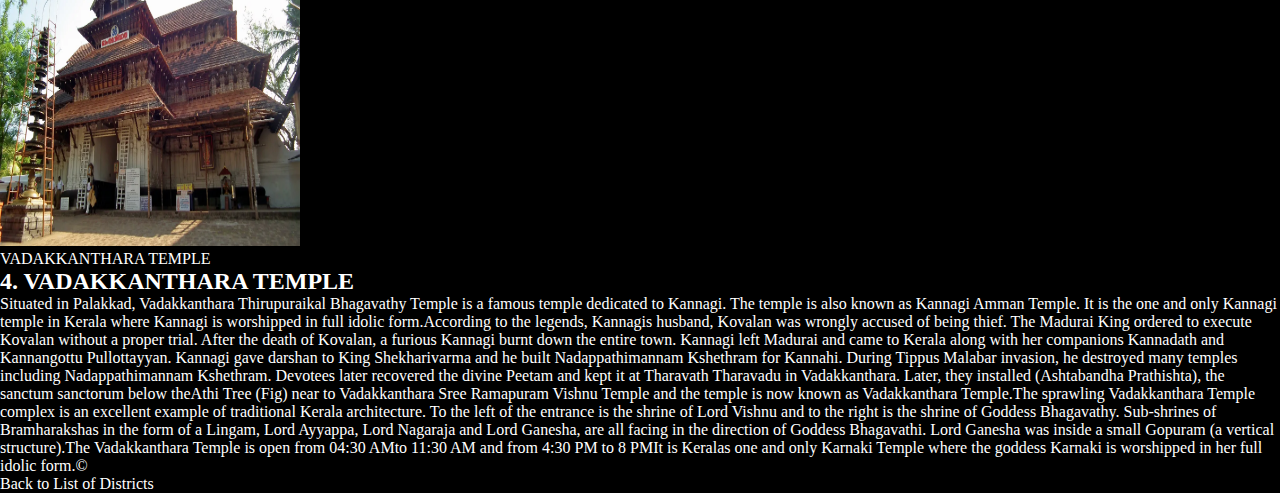
<file: palakkad.html>
<!DOCTYPE html>
<html lang="en">
<head>
    <meta charset="UTF-8">
    <meta http-equiv="X-UA-Compatible" content="IE=edge">
    <meta name="viewport" content="width=device-width, initial-scale=1.0">
    <title>PALAKKAD</title>
    <link href="./style.css" rel="stylesheet">
    <link href="https://cdn.jsdelivr.net/npm/bootstrap@5.2.2/dist/css/bootstrap.min.css" rel="stylesheet" integrity="sha384-Zenh87qX5JnK2Jl0vWa8Ck2rdkQ2Bzep5IDxbcnCeuOxjzrPF/et3URy9Bv1WTRi" crossorigin="anonymous">
<script src="https://cdn.jsdelivr.net/npm/bootstrap@5.2.2/dist/js/bootstrap.bundle.min.js" integrity="sha384-OERcA2EqjJCMA+/3y+gxIOqMEjwtxJY7qPCqsdltbNJuaOe923+mo//f6V8Qbsw3" crossorigin="anonymous"></script>

</head>
<body id="palakkad">
    <header>
        <h1 class="way-header">PALAKKAD</h1>
        <br>
        <br>
        <hr><hr>
    <p class="para-way">Palakkad also called as Palghat is the gateway to Kerala at the foot of the western ghats. Palakkad is a land of green paddy fields and graceful tall coconut trees. Along with these Palakkad also holds misty mountains, evergreen forests, huge dams, wildlife sanctuaries and historical monuments. Palakkad is called the granary of Kerala.

        Palakkad is blessed with a wide variety of attractions. You can engage yourself in a variety of entertainment options in these beautiful land. There are exotic hills like Nelliyampathy, Attappady which are a delight to watch.
        
        </p>
        </header>
        <div class="container">
            <div class="row">
                <div class="col-md-6 col-lg-6">
                    <img src="./palakkad/malampuzha garden.webp">
                    <p style="color:white">MALAMPUZHA</p>
                </div>
                <div class="col-md-6 col-lg-6">
                    <h2 style="color:white;">1. MALAMPUZHA</h2>
                    <p style="color:white;">One of the most visited and famous attractions of Palakkad, the Malampuzha Dam and Gardens, is located at a distance of 7 kilometers from the main town of Palakkad. At the backdrop of this serene gardens is the mighty Western Ghats. The dam here is a combination of both masonry and earthen dam. This dam is built across the Malampuzha River, a tributary of Bharathappuzha in the year 1955.


                        The Malampuzha Gardens is situated on the front side of the dam. With well laid out green lawns and flowers, this garden is a sight to see. On weekends and holidays this place is illuminated with lights. This garden area also has a hanging bridge, a Yakshi sculpture by Kanayi Kunhiraman and fountains.
                        
                        
                        Near this garden you can also see various other attractions like the aerial rope way, snake garden and the only rock cut garden of South India, made by Nek Chand. Boating facility is also available in the gardens.</p>
                </div>
                <div class="row">
                    <div class="col-md-6 col-lg-6">
                        <img src="./palakkad/parambikkulam.jpg">
                        <p style="color:white">PARAMBIKKULAM</p>
                    </div>
                    <div class="col-md-6 col-lg-6">
                        <h2 style="color:white;">2. PARAMBIKKULAM</h2>
                        <p style="color:white;">Parambikulam Wildlife Sanctuary is situated in the Chittur taluk of Palakkad district that lies cocooned in Nature's arms. Sprawling over an area of 285 sq. kms, the forest is home to some of the rarest of species found on our mysterious planet.

                            Though evergreen forests dominate the landscape, semi-evergreen, moist deciduous, montane grasslands and shola forests also constitute the lush green vegetation. The mosaic terrain has helped a wide range of flora and fauna to flourish in this region.
                            
                            Featuring at the top of most trekkers' bucket list, this park is characterized by its two slopes and seven valleys. Vengolimala and Karimala Gopuram (tallest peak in the area), offer a glorious view of the valley, surrounded and serenaded by a multitude of endemic creatures.</p></div>
                    <div class="row">
                        <div class="col-md-6 col-lg-6">
                            <img src="./palakkad/silent valley national park.jpg">
                            <p style="color:white">SILENT VALLEY</p>
                        </div>
                        <div class="col-md-6 col-lg-6">
                            <h2 style="color:white;">3. SILENT VALLEY</h2>
                            <p style="color:white;">Located in the Northeast corner of Palakkad district, Silent Valley was named a National Park only in 1984. It was called 'Sairandhrivanam' as it was here that Sairandhiri (the secret identity donned by Panchali, from the epic Mahabharata) is believed to have hidden along with her five husbands, the Pandavas, while escaping their cruel cousins, the Kauravas. The Kunthippuzha River which feeds the entire forest was named after Kunthi, mother of the Pandavas. It is shielded by the Nilgiri Plateau to the North and the Mannarkkad Plains to the South. It constitutes the centrepiece of the Nilgiri Biosphere Reserve, an integral part of the Western Ghats, christened a World Heritage Site by UNESCO in 2012.

                                The flora and fauna found here makes one wonder if this ecosystem has survived since the very beginning of time. From tigers, leopards, elephants, snakes, Lion-Tailed Macaques and Malabar Giant Squirrels to moths, bugs and toads, the diversity in fauna is breath-taking. Along with them, one can view over 1,000 species of flowering plants and another 110 species of orchids that enchant all who see them. Over 400 species of moths and 200 species of butterflies have been catalogued here. The 128 species of beetles deserve a special mention since 10 of them were previously unknown to mankind.</p>
                        </div>
                        <div class="row">
                            <div class="col-md-6 col-lg-6">
                                <img src="./palakkad/vadakkanthara temple.webp">
                                <p style="color:white">VADAKKANTHARA TEMPLE</p>
                            </div>
                            <div class="col-md-6 col-lg-6">
                                <h2 style="color:white;">4. VADAKKANTHARA TEMPLE</h2>
                                <p style="color:white;">Situated in Palakkad, Vadakkanthara Thirupuraikal Bhagavathy Temple is a famous temple dedicated to Kannagi. The temple is also known as Kannagi Amman Temple. It is the one and only Kannagi temple in Kerala where Kannagi is worshipped in full idolic form.According to the legends, Kannagis husband, Kovalan was wrongly accused of being thief. The Madurai King ordered to execute Kovalan without a proper trial. After the death of Kovalan, a furious Kannagi burnt down the entire town. Kannagi left Madurai and came to Kerala along with her companions Kannadath and Kannangottu Pullottayyan. Kannagi gave darshan to King Shekharivarma and he built Nadappathimannam Kshethram for Kannahi. During Tippus Malabar invasion, he destroyed many temples including Nadappathimannam Kshethram. Devotees later recovered the divine Peetam and kept it at Tharavath Tharavadu in Vadakkanthara. Later, they installed (Ashtabandha Prathishta), the sanctum sanctorum below theAthi Tree (Fig) near to Vadakkanthara Sree Ramapuram Vishnu Temple and the temple is now known as Vadakkanthara Temple.The sprawling Vadakkanthara Temple complex is an excellent example of traditional Kerala architecture. To the left of the entrance is the shrine of Lord Vishnu and to the right is the shrine of Goddess Bhagavathy. Sub-shrines of Bramharakshas in the form of a Lingam, Lord Ayyappa, Lord Nagaraja and Lord Ganesha, are all facing in the direction of Goddess Bhagavathi. Lord Ganesha was inside a small Gopuram (a vertical structure).The Vadakkanthara Temple is open from 04:30 AMto 11:30 AM and from 4:30 PM to 8 PMIt is Keralas one and only Karnaki Temple where the goddess Karnaki is worshipped in her full idolic form.©</p>
                            </div>
            </div>
            <footer>
                <a style="text-decoration: none;color: white;"href="home.html">Back to List of Districts</a>
                </footer>
        
</body>
</html>
</file>
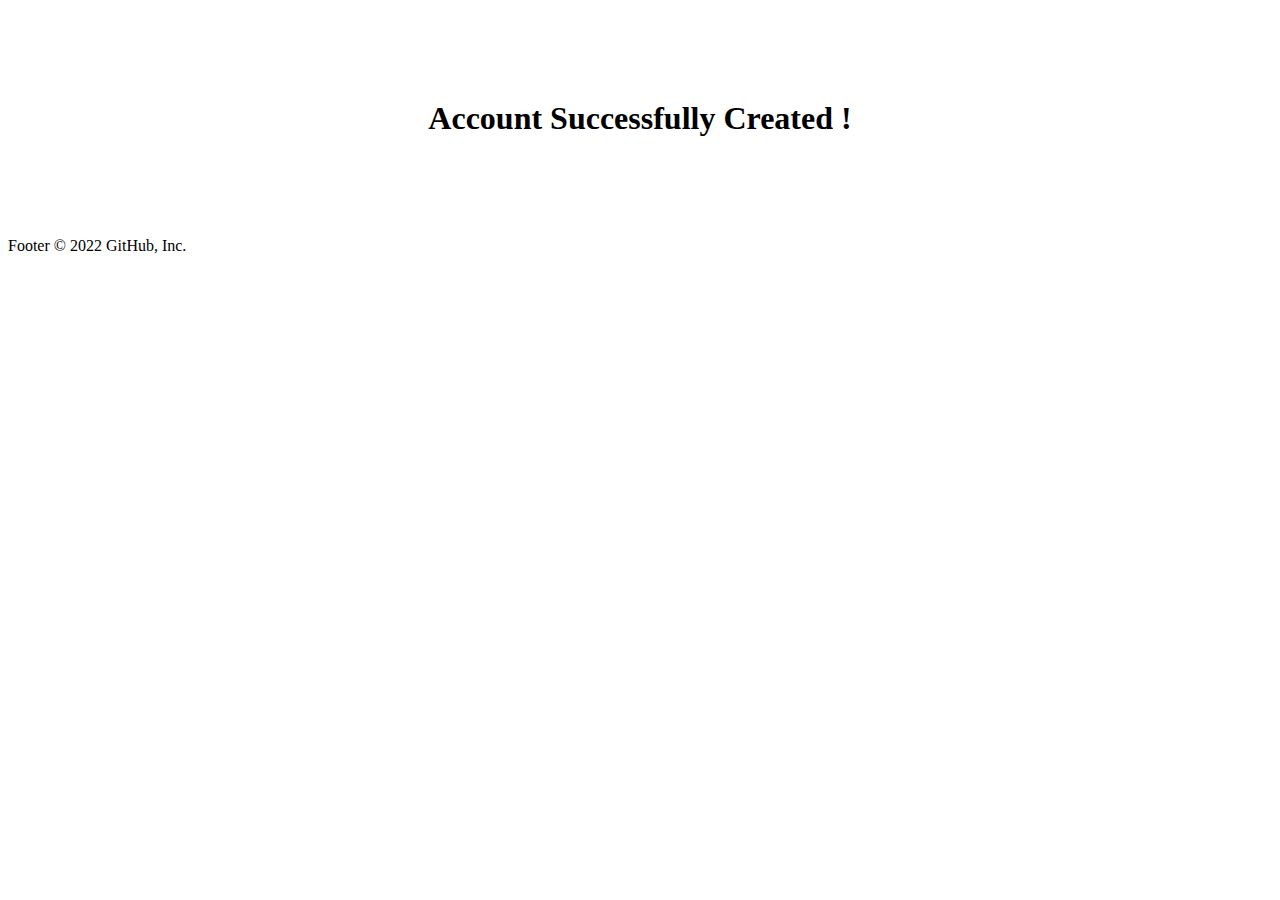
<file: signedup.html>
<!DOCTYPE html>
<html lang="en">
<head>
    <meta charset="UTF-8">
    <meta http-equiv="X-UA-Compatible" content="IE=edge">
    <meta name="viewport" content="width=device-width, initial-scale=1.0">
    <title>Sign Up Success!!</title>
</head>
<body>
    <h1 style="text-align: center; margin: 100px;">Account Successfully Created !</h1>
</body>
</html>
Footer
© 2022 GitHub, Inc.
</file>
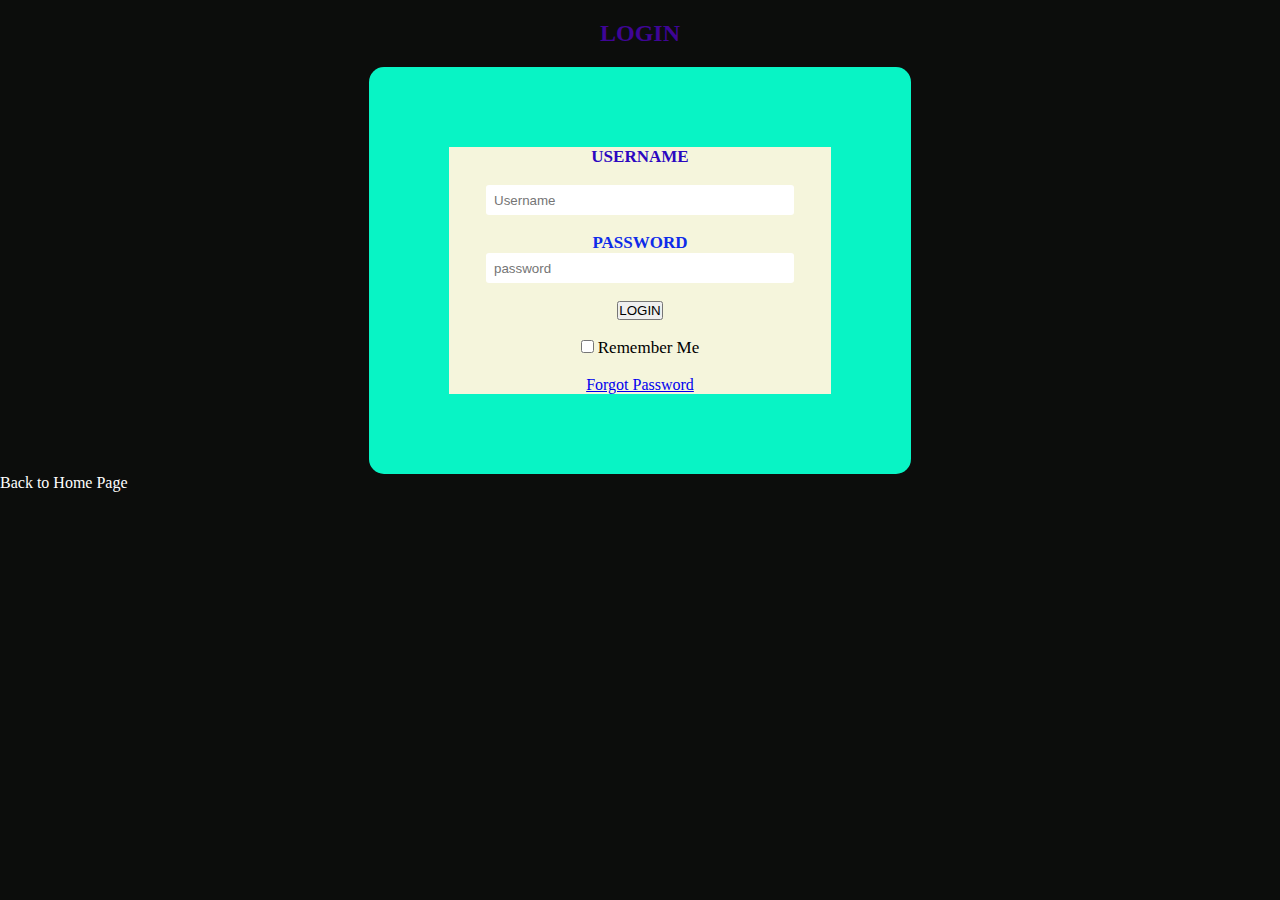
<file: signin.html>
<!DOCTYPE html>
<html lang="en">
<head>
    <meta charset="UTF-8">
    <meta http-equiv="X-UA-Compatible" content="IE=edge">
    <meta name="viewport" content="width=device-width, initial-scale=1.0">
    <title>SIGN IN</title>
    <link href="./style.css" rel="stylesheet">
</head>
<body id="signinpage">
  <h2 style="color: #3f0596;text-align: center;padding: 20px;" aria-hidden="true"></i>LOGIN </h2>
    <div class="login">
      <form  action="./loggedin.html" id="login" method="act" onsubmit="return verify()">
        <label style="color:#2c07c0;font-size:17px;"><b>USERNAME</b></label>
        <br><br>
        <input type="text" name="Uname" id="username" placeholder="Username" required>
        <br><br>
        <label style="color:#0e2be9;font-size:17px"><b>PASSWORD</b></label>
        <input type="PASSWORD" name="pass" id="Pass" placeholder="password" required minlength="8">
        <br><br>
        <button>LOGIN </button>
        <br><br>
        <input type="checkbox" id="check">
        <span style="color:black; font-size: 17px; ">Remember Me</span>
        <br><br>
        <a class="float: right; background-color: grey;  " href="#">Forgot Password</a>
      </form>
    </div>
    <footer>
      <a style="text-decoration: none;color: white;"href="index.html">Back to Home Page </a>
      </footer>
      <script src="script.js"></script>
</body>
</html>
</file>
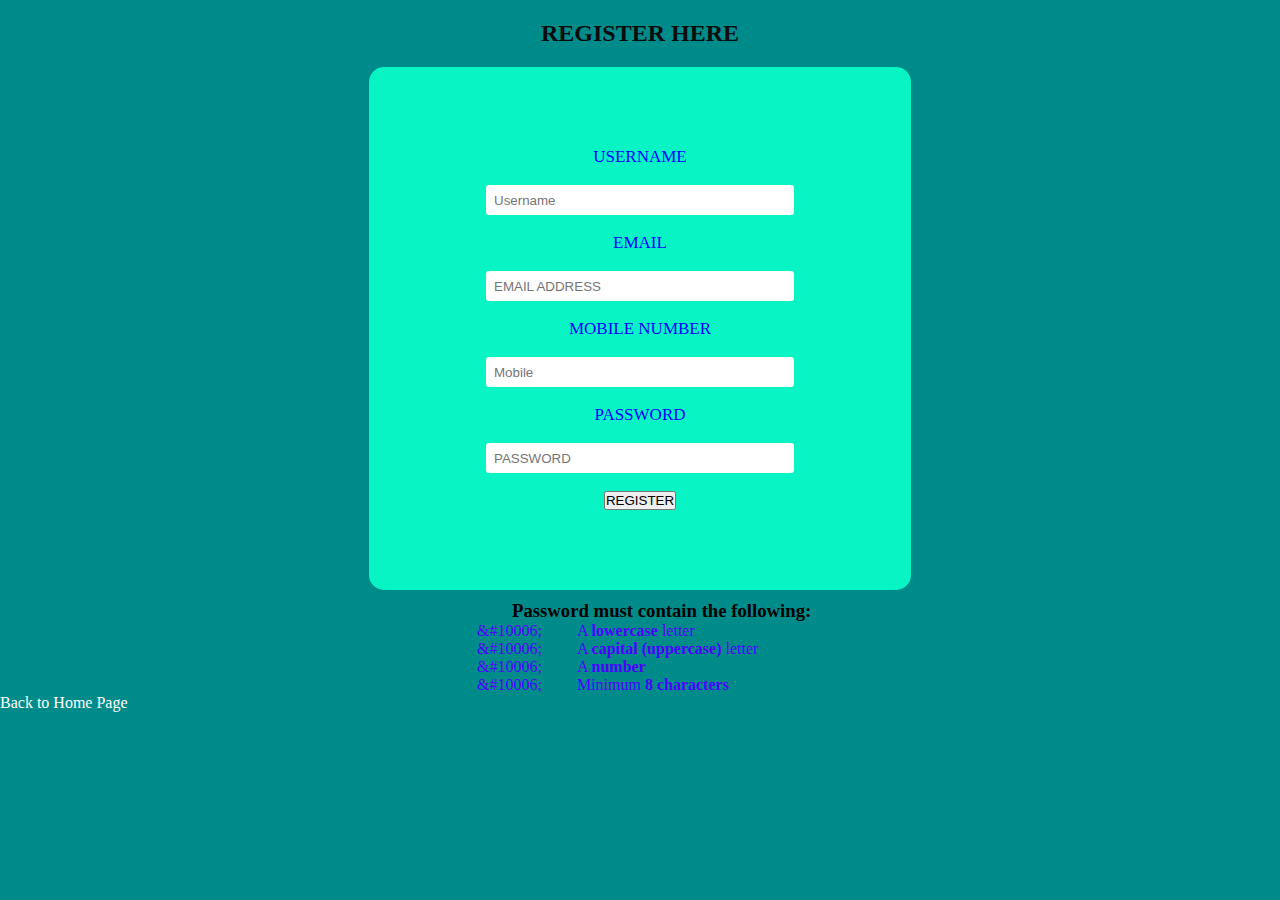
<file: signup.html>
<!DOCTYPE html>
<html lang="en">
<head>
    <meta charset="UTF-8">
    <meta http-equiv="X-UA-Compatible" content="IE=edge">
    <meta name="viewport" content="width=device-width, initial-scale=1.0">
    <title>SIGNUP</title>
    <link href="./style.css" rel="stylesheet">
</head>
<body id="signuppage">
    <h2 style="color:rgb(10, 12, 12);text-align:center;padding: 20px;"><b>REGISTER HERE</b></h2>
    <div class="signup">
    <form action="./signedup.html" id="signupform" onsubmit="return valid()">
        <label style="color:blue;font-size: 17px;">USERNAME</label>
        <br><br>
        <input type="text" name="Uname" id="Pass" placeholder="Username" required>
        <br><br>
        <label style="color:blue;font-size:17px;">EMAIL</label>
        <small id="emailHelpBlock"></small>
        <br><br>
        <input type="text" name="Uname" id="signEmail" onkeyup="emailCheck()" placeholder="EMAIL ADDRESS" required>
        <br><br>
        <label style="color:blue;font-size:17px;">MOBILE NUMBER</label>
        <small id="mobHelpBlock"></small>
        <br><br>
        <input type="text" name="Uname" id="mob" onkeyup="mobCheck()" placeholder="Mobile" required>
        <br><br>
        <label style="color:blue;font-size:17px;"> PASSWORD</label>
        <small id=""></small>
        <br><br>
        <input type="password" title="Use 8 or more characters with a mix of letters, numbers & symbols" name="Uname"  placeholder="PASSWORD"onkeyup="pswdCheck()" onfocus="show();" onblur="hide();" pattern="(?=.*\d)(?=.*[a-z])(?=.*[A-Z]).{8,}" class="form-control" id="signPswd" required>
        <br><br>
        <button>REGISTER</button>
        <script src="script.js"></script>
 </form>
    </div>
    <div id="message">
        <h3>Password must contain the following:</h3>
        <p id="letter" class="invalid">A <b>lowercase</b> letter</p>
        <p id="capital" class="invalid">A <b>capital (uppercase)</b> letter</p>
        <p id="number" class="invalid">A <b>number</b></p>
        <p id="length" class="invalid">Minimum <b>8 characters</b></p>
    </div>
    <footer>
        <a style="text-decoration: none;color: white;"href="index.html">Back to Home Page </a>
        </footer>

</body>
</html>
</file>
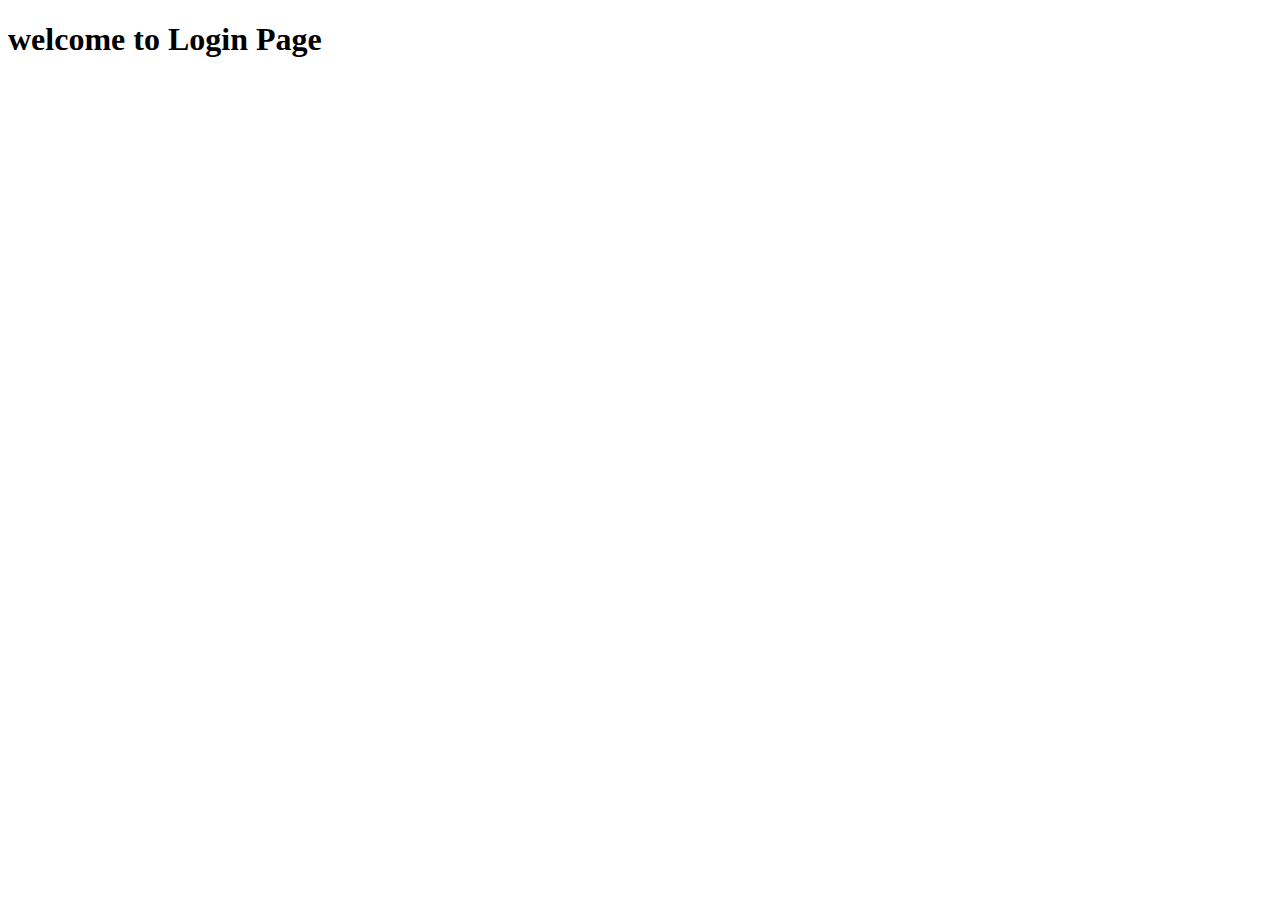
<file: validation.html>
<!DOCTYPE html>
<html lang="en">
<head>
    <meta charset="UTF-8">
    <meta http-equiv="X-UA-Compatible" content="IE=edge">
    <meta name="viewport" content="width=device-width, initial-scale=1.0">
    <title>VALIDATION</title>
</head>
<body>
    <h1>welcome to Login Page</h1>
</body>
</html>
</file>
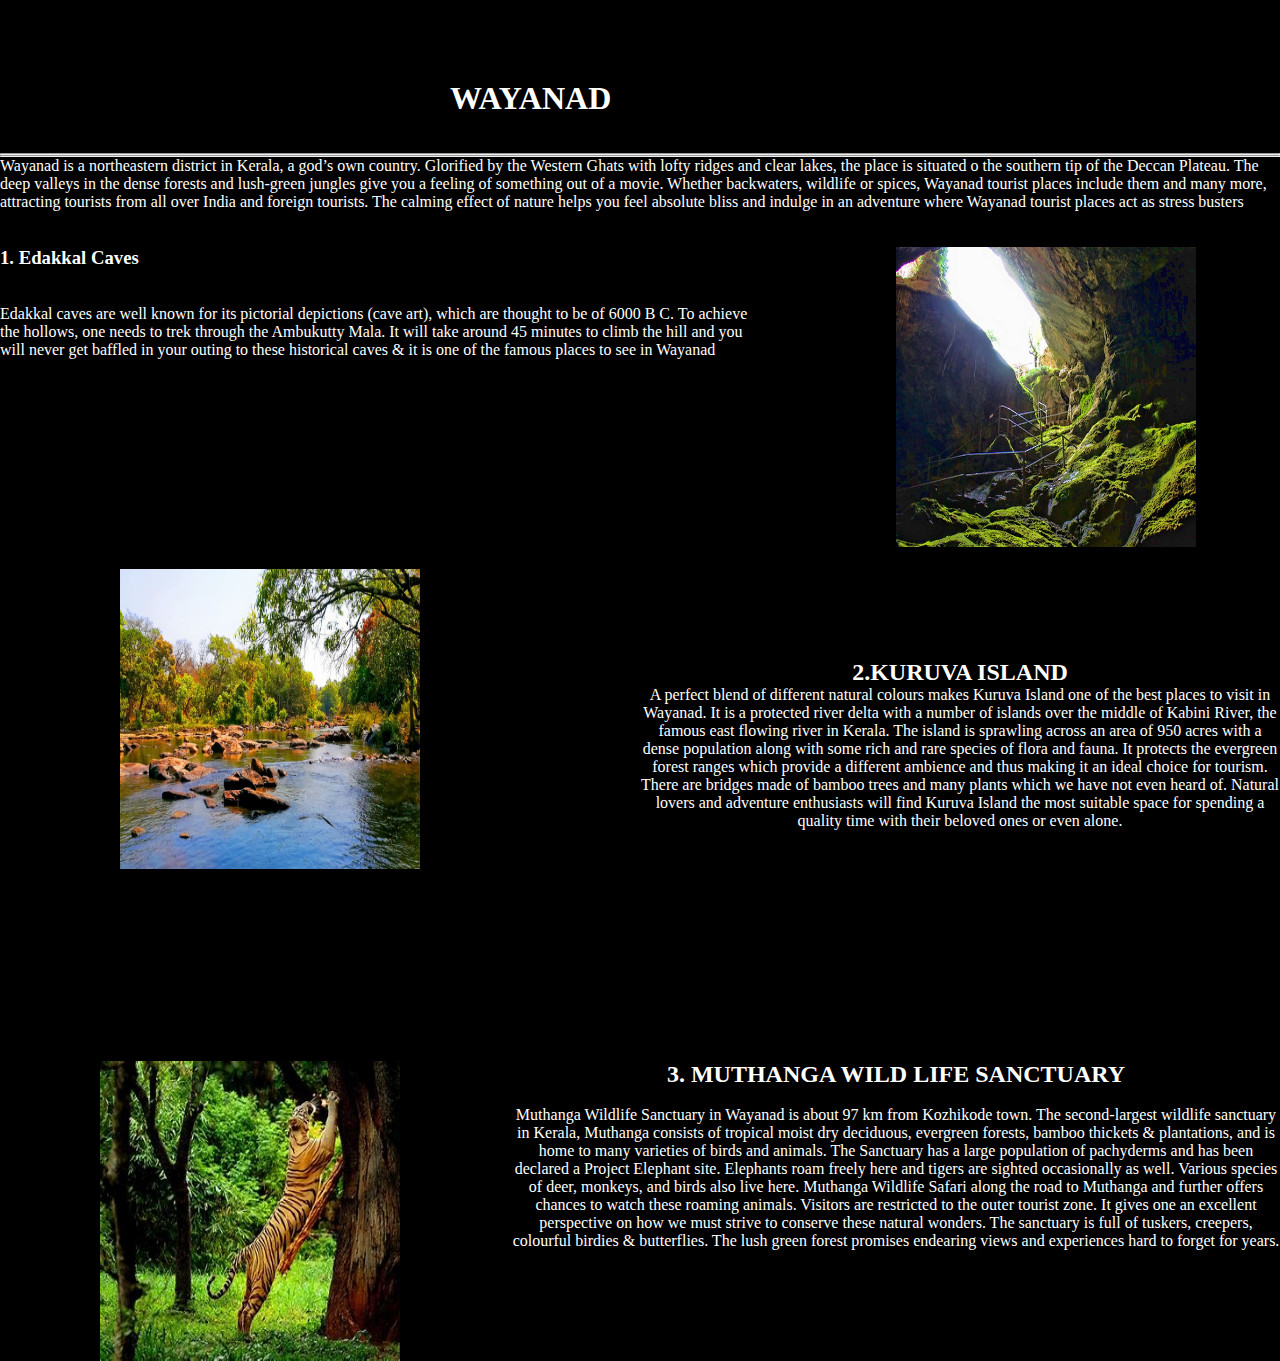
<file: wayanad.html>
<!DOCTYPE html>
<html lang="en">
<head>
    <meta charset="UTF-8">
    <meta http-equiv="X-UA-Compatible" content="IE=edge">
    <meta name="viewport" content="width=device-width, initial-scale=1.0">
    <title>WAYANAD</title>
    <link href="./style.css" rel="stylesheet">
    <link href="https://cdn.jsdelivr.net/npm/bootstrap@5.2.2/dist/css/bootstrap.min.css" rel="stylesheet" integrity="sha384-Zenh87qX5JnK2Jl0vWa8Ck2rdkQ2Bzep5IDxbcnCeuOxjzrPF/et3URy9Bv1WTRi" crossorigin="anonymous">
<script src="https://cdn.jsdelivr.net/npm/bootstrap@5.2.2/dist/js/bootstrap.bundle.min.js" integrity="sha384-OERcA2EqjJCMA+/3y+gxIOqMEjwtxJY7qPCqsdltbNJuaOe923+mo//f6V8Qbsw3" crossorigin="anonymous"></script>

</head>
<body id="wayanad">
    <header>
        <h1 class="way-header">WAYANAD</h1>
        <br>
        <br>
        <hr><hr>
        <p class="para-way">Wayanad is a northeastern district in Kerala, a god’s own country. Glorified by the Western Ghats with lofty ridges and clear lakes, the place is situated o the southern tip of the Deccan Plateau. The deep valleys in the dense forests and lush-green jungles give you a feeling of something out of a movie. Whether backwaters, wildlife or spices, Wayanad tourist places include them and many more, attracting tourists from all over India and foreign tourists.

            The calming effect of nature helps you feel absolute bliss and indulge in an adventure where Wayanad tourist places act as stress busters</p>
    </header>
    <br>
    <br>
    
    <div id="edakkals" style="color:white">
        
        <img class="edk" src="./wayanad/edakkal cave.jpg">
    </div>
    <div class="edakkalcontent">
        <h3 class="edakkal">1. Edakkal Caves</h3>
        <br><br>
        <p >Edakkal caves are well known for its pictorial depictions (cave art), which are thought to be of 6000 B C. To achieve the hollows, one needs to trek through the Ambukutty Mala. It will take around 45 minutes to climb the hill and you will never get baffled in your outing to these historical caves & it is one of the famous places to see in Wayanad</p>
    </div>
    <div id="kuruva">
        <img class="kur" src="./wayanad/kuruva island.jpg">
       
    </div>
    <div class="kuruvacontent">
        <h2 style="color:white">2.KURUVA ISLAND</h2>
        <p style="color:white;text-align: center;">A perfect blend of different natural colours makes Kuruva Island one of the best places to visit in Wayanad. It is a protected river delta with a number of islands over the middle of Kabini River, the famous east flowing river in Kerala.

            The island is sprawling across an area of 950 acres with a dense population along with some rich and rare species of flora and fauna. It protects the evergreen forest ranges which provide a different ambience and thus making it an ideal choice for tourism. There are bridges made of bamboo trees and many plants which we have not even heard of.
            
            Natural lovers and adventure enthusiasts will find Kuruva Island the most suitable space for spending a quality time with their beloved ones or even alone.</p>

    </div>
    <br>
    <div id="muthanga">
        <img class="muth"style="padding-left:100px;float:left;"src="./wayanad/muthanaga.jpg">
    </div>
    <div class="muthangacontent">
        <h2 style="color:white;text-align: center;" >3. MUTHANGA WILD LIFE SANCTUARY</h2>
        <br>
        <p style="color:white;text-align: center;">Muthanga Wildlife Sanctuary in Wayanad is about 97 km from Kozhikode town. The second-largest wildlife sanctuary in Kerala, Muthanga consists of tropical moist dry deciduous, evergreen forests, bamboo thickets & plantations, and is home to many varieties of birds and animals. 

            The Sanctuary has a large population of pachyderms and has been declared a Project Elephant site. Elephants roam freely here and tigers are sighted occasionally as well. Various species of deer, monkeys, and birds also live here. Muthanga Wildlife Safari along the road to Muthanga and further offers chances to watch these roaming animals. 
            
            Visitors are restricted to the outer tourist zone. It gives one an excellent perspective on how we must strive to conserve these natural wonders. The sanctuary is full of tuskers, creepers, colourful birdies & butterflies. The lush green forest promises endearing views and experiences hard to forget for years.</p>
    </div>
    
</div>

</body>
</html>
</file>
<file: style.css>
*{
    margin: 0%;
    padding:0%;
}
.navbar-brand{
    margin-right:20px;
    padding-right: 10%;
}
.carousel-inner{
    background-color: green;
}
h5{
    border: 20px solid black;
    border-width: 1px;
}
form{
    background-color: beige;
     text-align: center;
}
/*wayanad*/
 #wayanad{
    background-color: black;
 }
 .para-way{
color: white;
 }
 .way-header{
margin-top: 80px;
color: white;
font-weight: bolder;
font-size:xx-large;
padding-left: 450px;
 }
 #edakkals{
    width: 30%;
    height:30%;
    border: 1px;
    border-color: white;
    background-color:black;
    float: right;
    
 }
 .edakkal{
    color:white
 }
 img{
    width: 300px;
    height:300px;
 }
 .edakkalcontent{
    width:60%;
    height:30%;
    color:white; 
    background-color:black;   
 }
 #kuruva{
   margin-top: 0%;
   margin-right: 10px;
    width:300px;
    height:300px;
    background-color:black;
    
 }

 .kuruvacontent{
    width:50%;
    height:10%;
background-color: black;
    float:right;
   text-align: center;
    padding-bottom: 10px;
 }
 .kur{
    margin-top: 70%;
    padding-left: 40%;
 }
 .muthangacontent{
    margin-top: 0%;
    padding-top:0%;
    
    width: 60%;
    height:30%;
    float: right;
    text-align: justify;
    margin-bottom:  0%;
    background-color: black;
 }
 #muthanga{
    padding-top: 30%;
    width: 20%;
    height:20%;
    background-color:black;
 }
 /*kannur*/
#kannur{
   background-color: black;
}
#calicut{
   background-color: black;
}
#palakkad{
   background-color: black;
}
#idukki{
   background-color: black;
}
#home{
  background-color: black;
}
.list{
   color:aqua;
   margin-top: 10%;
   text-align: center;
   font-weight: bolder;
   font-family:Verdana, Geneva, Tahoma, sans-serif;
   font-style:oblique
}
.dist{
   width: 200px;
   height:150px;
}
.container{
   background-color: black;
}
h6{
   color: aqua;
   font-style:oblique;
}
#idukki{
   background-color: black;
}

#siginpage{
   margin: 0;
   padding: 0;
   background-color: #6abadeba;
   font-family: Arial, Helvetica, sans-serif;

}
#signinpage{
   background-color: rgb(12, 13, 12);
}
.login{
  
      width: 382px;  
      overflow: hidden;  
      margin: auto;  
      margin: 20 0 0 450px;  
      padding: 80px;  
      background: #08f4c5;  
      border-radius: 15px ;  
}
#log{  
   width: 300px;  
   height: 30px;  
   border: none;  
   border-radius: 17px;  
   padding-left: 7px;  
   color: blue;  
 
 
}  
#Pass{  
   width: 300px;  
   height: 30px;  
   border: none;  
   border-radius: 3px;  
   padding-left: 8px;  
     

} 
#signPswd{  
   width: 300px;  
   height: 30px;  
   border: none;  
   border-radius: 3px;  
   padding-left: 8px;  
     

}   
#signEmail{  
   width: 300px;  
   height: 30px;  
   border: none;  
   border-radius: 3px;  
   padding-left: 8px;  
     

}  
#mob{  
   width: 300px;  
   height: 30px;  
   border: none;  
   border-radius: 3px;  
   padding-left: 8px;  
     

}  
#username{
   width: 300px;  
   height: 30px;  
   border: none;  
   border-radius: 3px;  
   padding-left: 8px;  
     
}
#Uname{  
   width: 300px;  
   height: 30px;  
   border: none;  
   border-radius: 3px;  
   padding-left: 8px;  
}  
#signuppage{
   background-color: darkcyan;
}
#signupform{
   width: 382px;  
      overflow: hidden;  
      margin: auto;  
      margin: 20 0 0 450px;  
      padding: 80px;  
      background: #08f4c5;  
      border-radius: 15px ;  
}





/* Add a green text color and a checkmark when the requirements are right */
.valid {
   color:darkcyan;
 }
 
 .valid:before {
   position: relative;
   left: -35px;
   content: "&#10004;";
 }
 
 /* Add a red text color and an "x" icon when the requirements are wrong */
 .invalid {
   color: rgb(76, 0, 255);
 }
 
 .invalid:before {
   position: relative;
   left: -35px;
   content: "&#10006;";
 }
 #message{
   padding-left: 40%;
  color: #000;
  position: relative;
 
  margin-top: 10px;

 }





 #passwordInput{
   width: 30%;
   display: flex;
   position: relative;
}
#passwordInput input[type="password"], #passwordInput input[type="text"]{
   width: 100%;
   padding: 10px;
   border: 1px solid lightgrey;
   font-size: 15px;
   
}
#passwordInput #showHide{
 font-size: 12px;
   font-weight: 600;
  position: absolute;
  color:red;
   right: 10px;
   top: 50%;
   transform: translateY(-50%);
   cursor: pointer;
   user-select: none;
}
#passwordStrength{
   width: 30%;
   height: 5px;
   margin: 5px 0;
   display: none;
}
#passwordStrength span{
 position: relative;
 height: 100%;
 width: 100%;
 background: lightgrey;
 border-radius: 5px;
}
#passwordStrength span:nth-child(2){
 margin: 0 3px;
}
#passwordStrength span.active:before{
 position: absolute;
 content: '';
 top: 0;
 left: 0;
 height: 100%;
 width: 100%;
 border-radius: 5px;
}
#passwordStrength span#poor:before{
 background-color: #ff4757;
}
#passwordStrength span#weak:before{
 background-color: orange;
}
#passwordStrength span#strong:before{
 background-color: #23ad5c;
}
#passwordInfo{
 font-size: 15px;
}
#passwordInfo #poor{
 color: red;
}
#passwordInfo #weak{
 color: orange;
}
#passwordInfo #strong{
 color: green;
}
</file>
